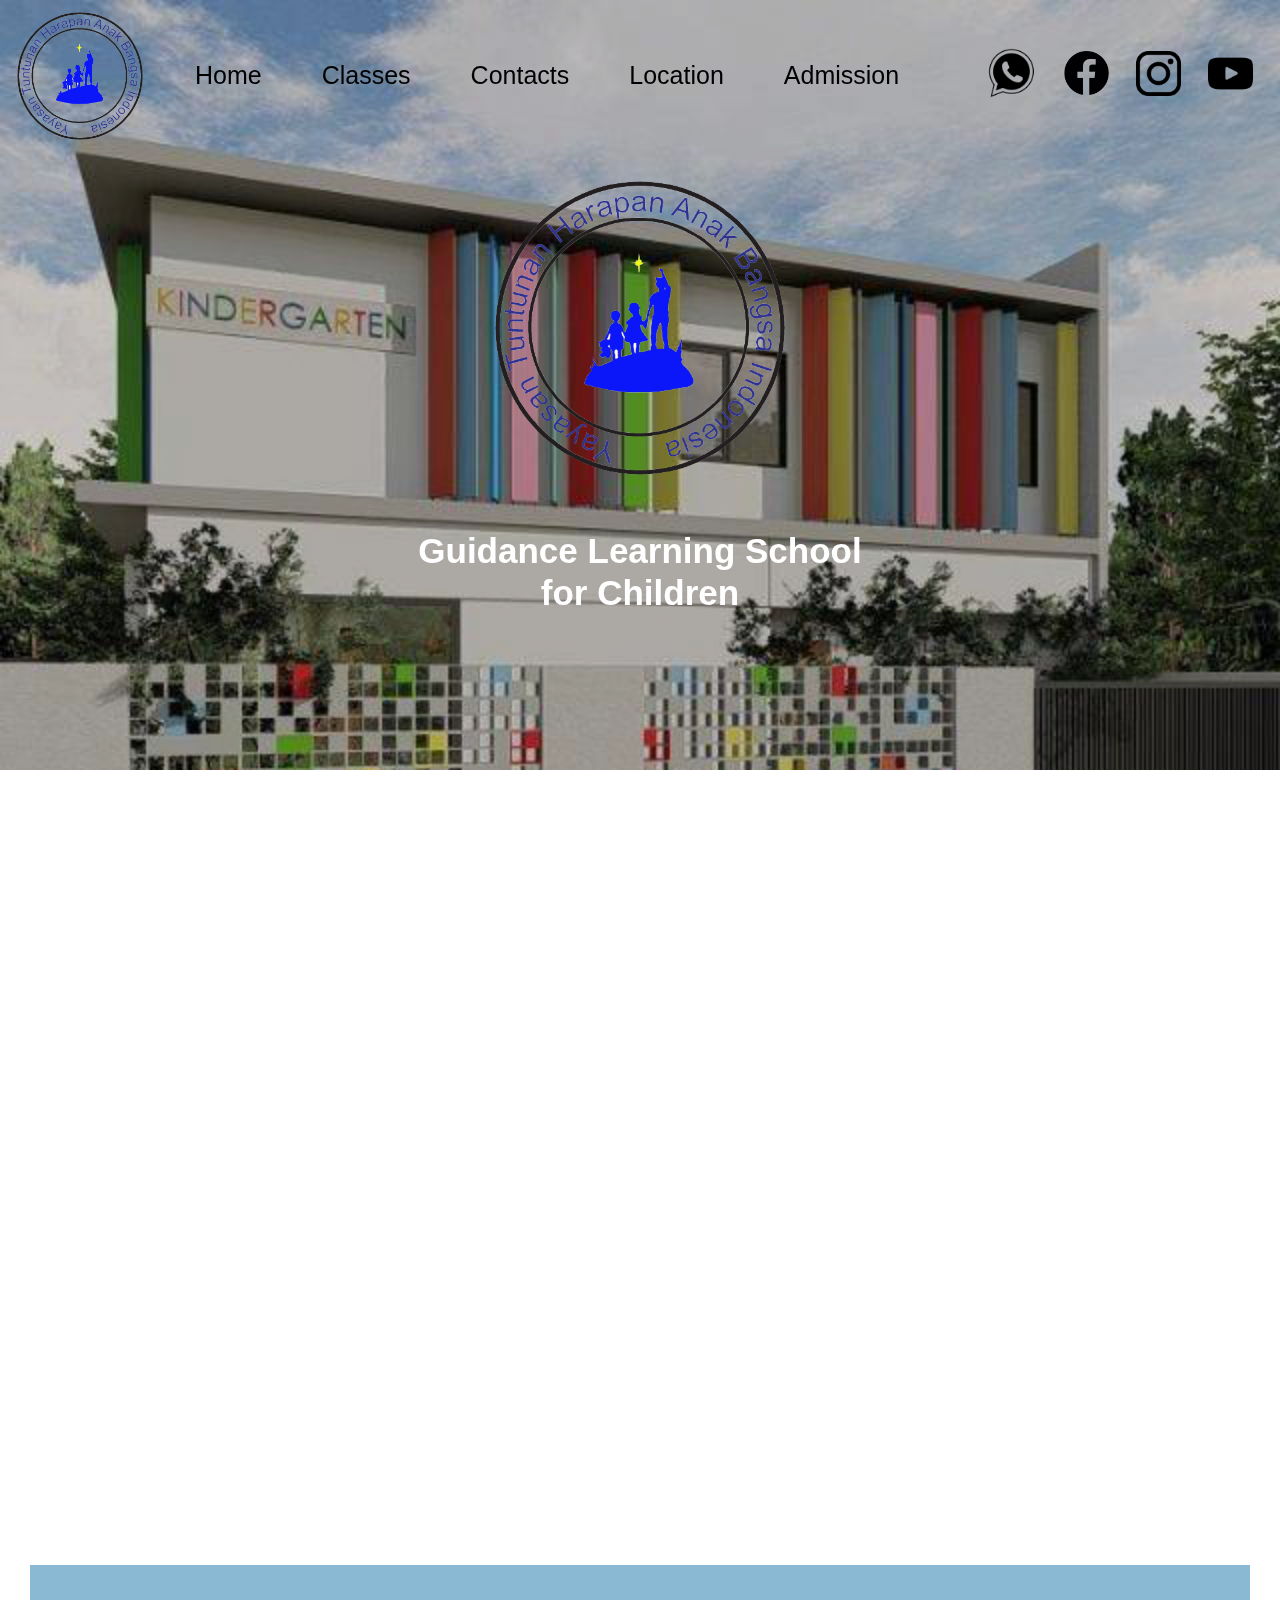
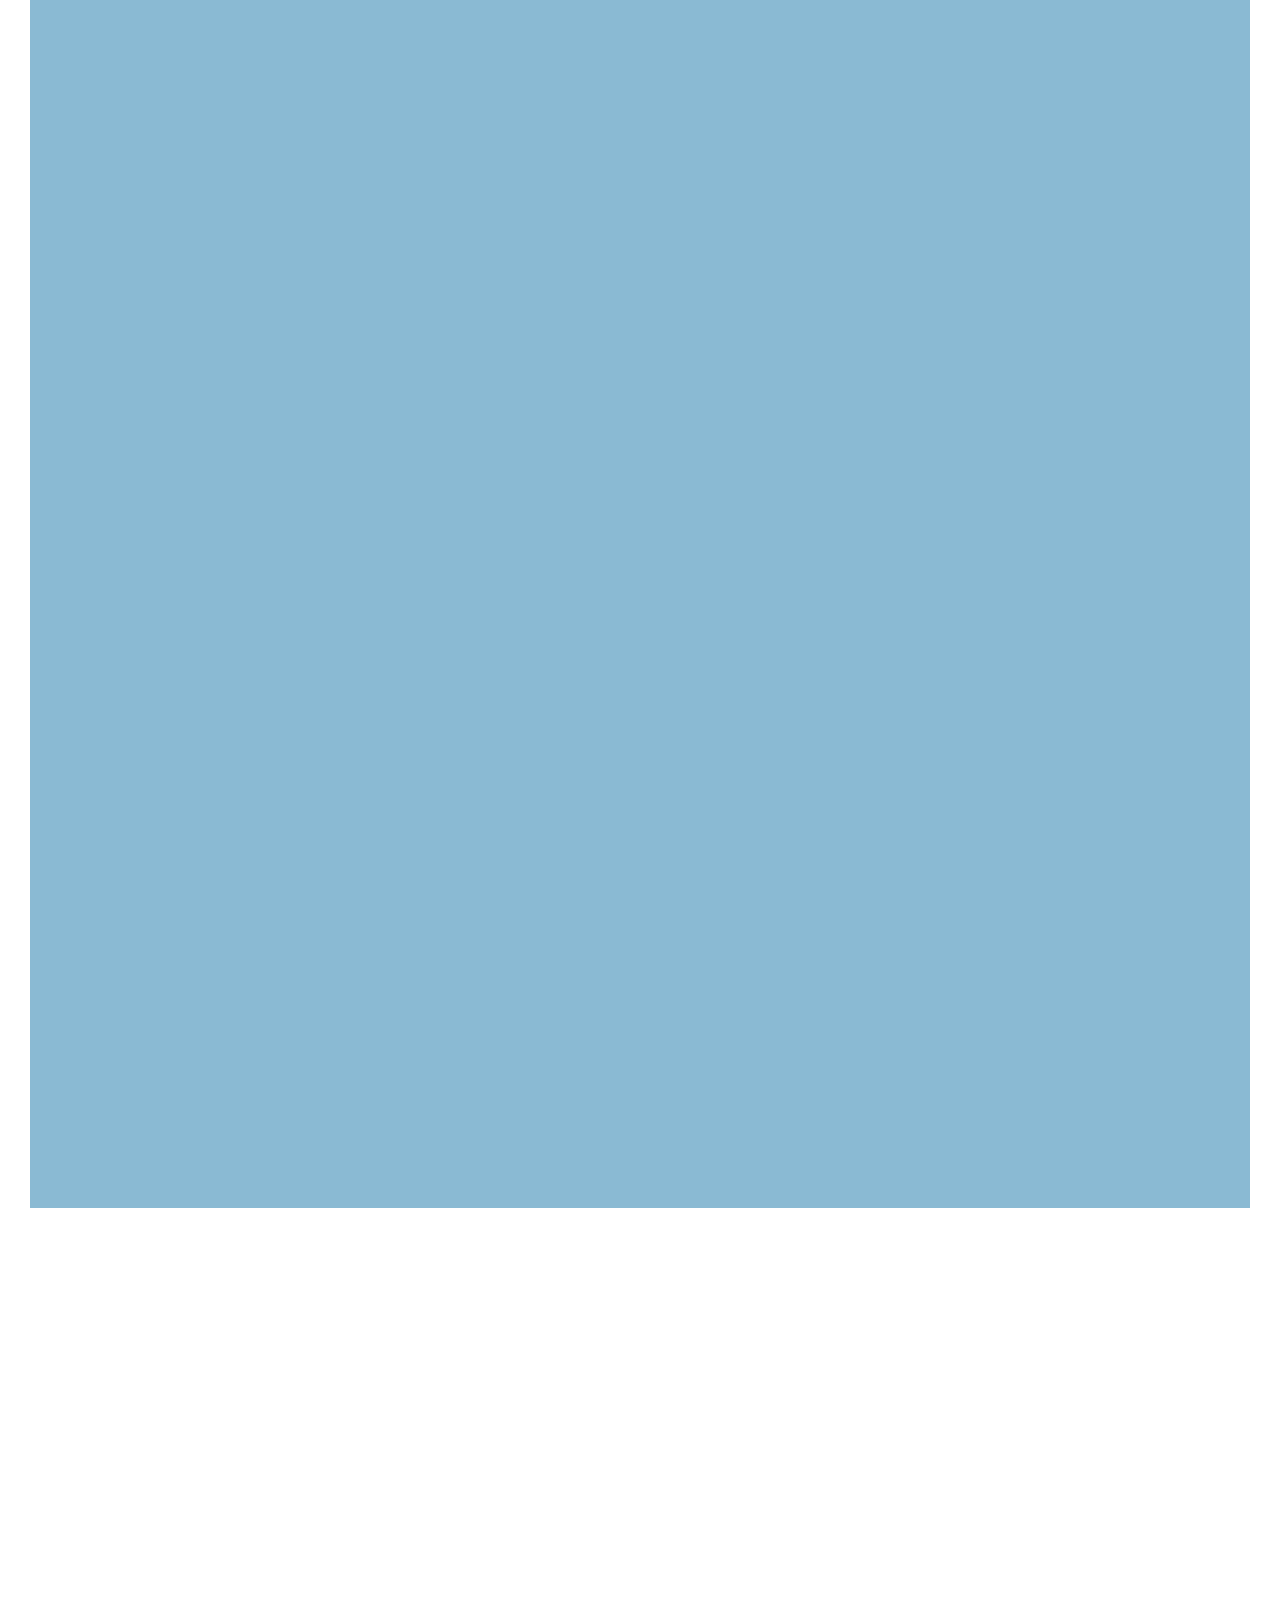
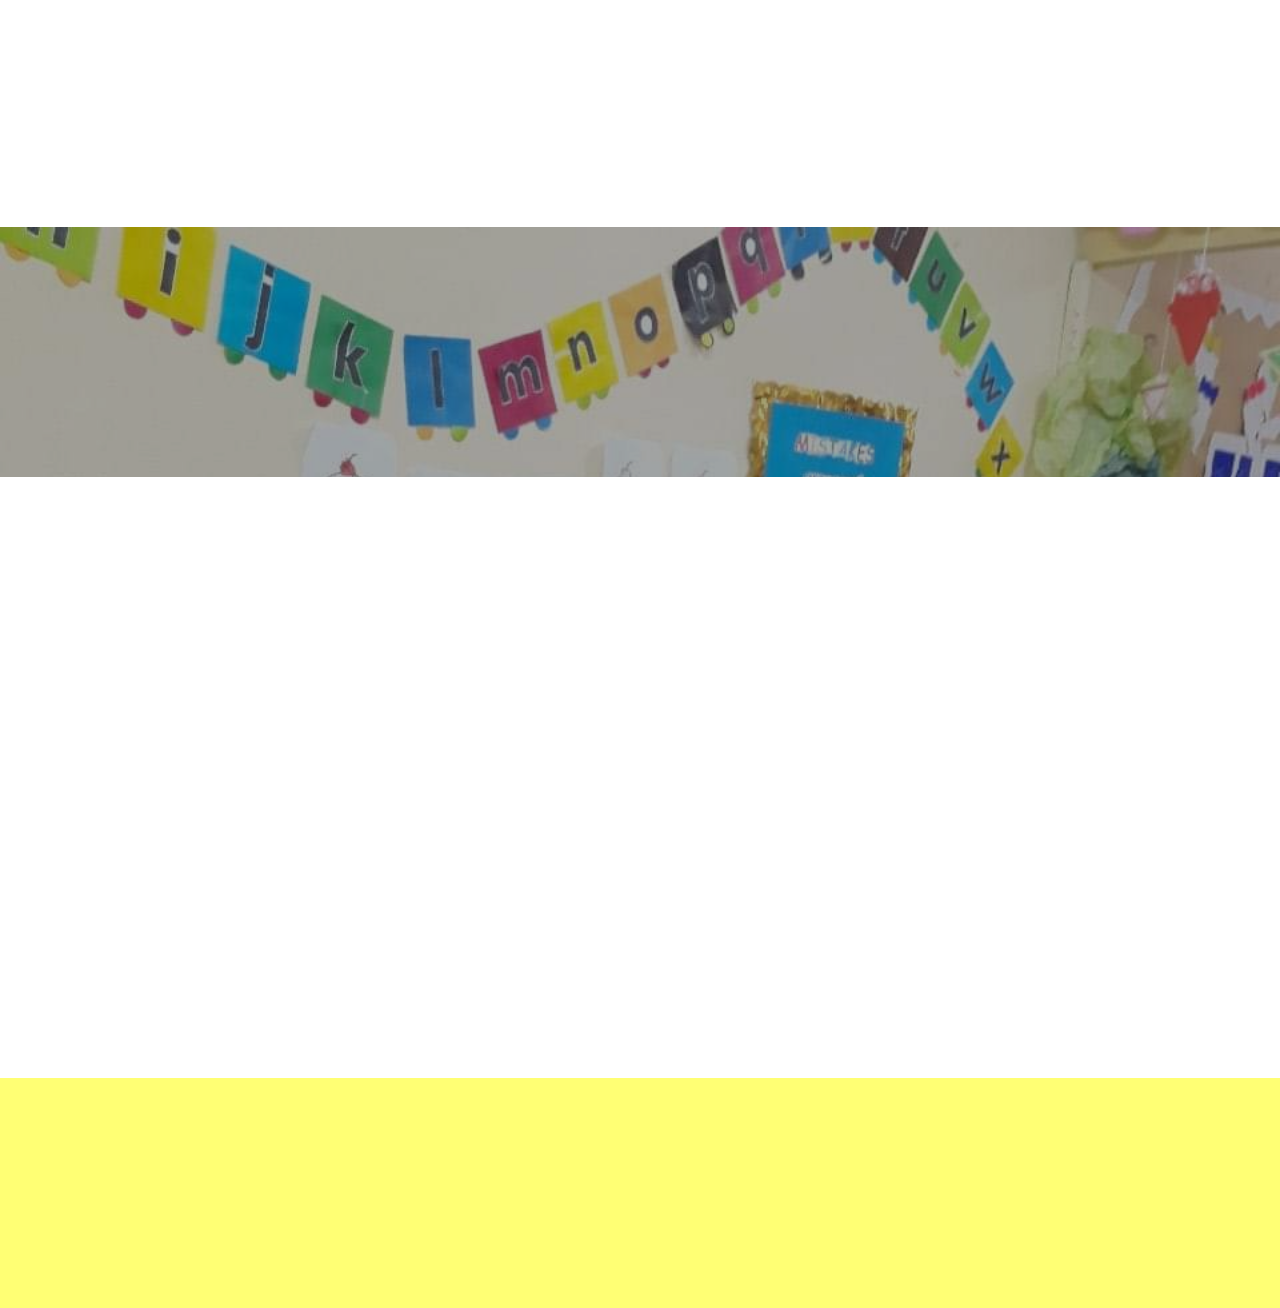
<file: index.html>
<!DOCTYPE html>
<html>
    <head>
        <link rel="stylesheet" href="Styles/aos-master/dist/aos.css">
        <script src="Styles/aos-master/dist/aos.js"></script> 
        <script src="Styles/jquery-3.6.0.min.js"></script>
        <title> Website Project 1.0 </title>
        <meta name="viewport" content="width=device-width, initial-scale=1.0"/>
        <link rel="shortcut icon" href="Thumbnails/Logo/logo.png" type="image/x-icon">
        <link rel= "stylesheet" href="Styles/header.css"> 
        <link rel= "stylesheet" href="Styles/body.css"> 
        <link rel= "stylesheet" href="Styles/JavaScript_Animation.css"> 
    </head>

    <body>
        <header class="header">
            <left_header class="left_header">
                <div data-aos="fade-right" data-aos-offset="0" style="display: flex;"><logo class="logo"> <input type="image" src=Thumbnails/Logo/Logo.png class="logo1_1" style="cursor:default"></logo></div>
                <div data-aos="zoom-in" data-aos-offset="0"> <a id="Home_id"><textset1 class="textset1_1"> Home </textset1></a></div>
                <div data-aos="zoom-in" data-aos-offset="0"> <a id="Classes_List"><textset2 class="textset1"> Classes </textset2></a></div>
                <div data-aos="zoom-in" data-aos-offset="0"> <a id="Contacts"><textset3 class="textset1" href="./Contacts.html"> Contacts </textset3></a></div>
                <div data-aos="zoom-in" data-aos-offset="0"> <a id="Location"><textset4 class="textset1" href="./Location.html"> Location </textset4></a></div>
                <div data-aos="zoom-in" data-aos-offset="0"> <a id="Admission"><textset5 class="textset1" href="./Admission.html"> Admission </textset5></a></div>
            </left_header> 
            <left_header_Bg2 class="left_header_Bg2"></left_header_Bg2>
            <right_header class="right_header"> 
                <div data-aos="fade-up" data-aos-offset="0" style="display: flex;"><WhatsApp_logo class="whatsapp_logo"> <a href="https://api.whatsapp.com/message/CK65NF5QH2A3E1"> <input type="image" src=Thumbnails/Right_Header_Icons/WhatsappBW.png class="whatsapp_logo1" style="cursor:default"> </a> </WhatsApp_logo></div>
                <div data-aos="fade-down" data-aos-offset="0" style="display: flex;"><Facebook_logo class="facebook_logo"> <a href="https://www.facebook.com/sekolah.guidance"> <input type="image" src=Thumbnails/Right_Header_Icons/FacebookBW.png class="facebook_logo1" style="cursor:default"> </a> </Facebook_logo></div>
                <div data-aos="fade-up" data-aos-offset="0" style="display: flex;"><Instagram_logo class="instagram_logo"> <a href="https://instagram.com/guidance.school?igshid=YmMyMTA2M2Y"><input type="image" src=Thumbnails/Right_Header_Icons/InstagramBW.png class="instagram_logo1" style="cursor:default"> </a> </Instagram_logo></div>
                <div data-aos="fade-up" data-aos-offset="0" style="display: flex;"><Youtube_logo class="youtube_logo"> <a href="https://youtube.com/user/MultiGuiding"><input type="image" src=Thumbnails/Right_Header_Icons/YoutubeBW.png class="youtube_logo1" style="cursor:default"> </a> </Youtube_logo> </div>
            </right_header>  
        </header>
        <showcase class="showcase_div" style="position:relative;">
            <showcase class="showcase" style="background-image: url(Thumbnails/Showcase_Background/Main_Building.png); position:relative; height: 770px; width: 100%;"> 
                <div class="showcase_cover"></div>
                <div class="showcase_content">     
                        <input data-aos="zoom-out" data-aos-offset="0" type="image" src=Thumbnails/Logo/Logo.png class="logo2" style="cursor:default; margin-top: 20px;">                     
                            <a data-aos="fade-up" data-aos-offset="0" class="showcase_text"> Guidance Learning School for Children <a>

                </div>
            </showcase>
        </showcase>
        <about class="about">
            <div data-aos="zoom-in" style="width: 55%; height: 5px; background-color: rgb(172, 172, 172); margin-bottom: 20px;"></div>
            <div data-aos="fade-up" class="center_div"><input type="image" src="Thumbnails/Body_Icon/Book_Icon.png" class="icon1" style="cursor:default"></div>
            <h3 data-aos="fade-right" class="Title1"> About Us </h3>
            <p data-aos="fade-left" class="Text1"> Yayasan Tuntunan Harapan Anak Bangsa is a guidance school with a specialty in take-caring and also guiding children under the age of 6 years old in all aspects, especially education. 
                We have been guiding children through their childhood since 2007 with our top-quality education system. Not only providing the National 2013 Curriculum and a trilingual-based learning, we also maintain our education to match the National Plus schools, ensuring you that we are one of the best guidance school. 
            </p> 
            <div data-aos="zoom-in" style="width: 50%; height: 5px; background-color: rgb(172, 172, 172); margin-top: 20px"></div>
            <div data-aos="fade-right" class="Title2"> We Are Guiding Over </div>
            <div data-aos="zoom-out" class="Student_Contain">
                <div class="Student_Bg" style="margin-right: 20px;">350+ Students</div>
                <div class="Student_Bg">800+ Graduated</div>
            </div>
            <div data-aos="fade-left" class="Text2"> As education guidance, we understand the struggle to learn about education's term and used to them as a new parent, therefore as your guidance in education, we are glad to assist you through every process and problems. 
                Our mission is not only to guide your children, but also to show and explain the world of education toward you as their parents.
            </div> 
            <div data-aos-offset="100" data-aos="zoom-in" style="width: 55%; height: 5px; background-color: rgb(172, 172, 172); margin-top: 20px;"></div>
        </about>
        <div class="facility">
            <div class="facility_bg">
                <div data-aos="fade-up" class="Our_Facility">SOME OF OUR FACILITY & ACTIVITY</div>
                <div data-aos="zoom-in" class="FA_Wblock"></div>
                <div class="FA_Cimage">
                    <div style="display: grid; grid-template-columns: 1fr 1fr 1fr; column-gap: 20px; margin-left: 20px; margin-right: 20px;">
                        <div data-aos-offset="270" data-aos="fade-right" style="position: relative;">
                            <div class="FA_wrap">
                                <div class="Animated_Border1"></div>
                                <div class="Animated_Border2"></div>
                                <div class="Animated_Border3"></div>
                                <div class="Animated_Border4"></div>
                            </div>
                            <div class="FA_cover"></div>
                            <img class="FA_img1" src="Thumbnails/FA_Images/Activity_Occupation.jpg"></img>
                            <div class="FA_bottom_text">
                                <div>Occupation Learning</div>
                                <div class="FA_bottom_desc">There are various occupations in the world, it's important for our children to learn about it and seek their interest among it</div>
                            </div>
                        </div>
                        <div data-aos-offset="270"data-aos="fade-down" style="position: relative;">
                            <div class="FA_wrap">
                                <div class="Animated_Border1"></div>
                                <div class="Animated_Border2"></div>
                                <div class="Animated_Border3"></div>
                                <div class="Animated_Border4"></div>
                            </div>
                            <div class="FA_cover"></div>
                            <img class="FA_img1" src="Thumbnails/FA_Images/Art_Class.png"></img>
                            <div class="FA_bottom_text">
                                <div>Art Class</div>
                                <div class="FA_bottom_desc"> We always pay attention to children's imagination. Giving them a space to always express their imagination is one of our ways to develop their thinking method.</div>
                            </div>
                        </div>
                        <div data-aos-offset="270" data-aos="fade-left" style="position: relative;">
                            <div class="FA_wrap">
                                <div class="Animated_Border1"></div>
                                <div class="Animated_Border2"></div>
                                <div class="Animated_Border3"></div>
                                <div class="Animated_Border4"></div>
                            </div>
                            <div class="FA_cover"></div> 
                            <img class="FA_img1" src="Thumbnails/FA_Images/Robotic_Class.jpg"></img>
                            <div class="FA_bottom_text">
                                <div>Robotic Class</div>
                                <div class="FA_bottom_desc"> It's frequently unnoticed, but through building and making robotic property, children's logical thinking method and imagination can be more developed in a fun and effective way.</div>
                            </div>
                        </div>
                    </div>
                    <div style="height: 20px;"></div>
                    <div style="display: grid; grid-template-rows: 400px; column-gap: 20px; margin-left: 90px; margin-right: 90px;">
                        <div data-aos-offset="380" data-aos="flip-up" style="position: relative;">
                            <div class="FA_wrap">
                                <div class="Animated_Border1_1"></div>
                                <div class="Animated_Border2_1"></div>
                                <div class="Animated_Border3_1"></div>
                                <div class="Animated_Border4_1"></div>
                            </div>
                            <div class="FA_cover" style="max-height: 400px;"></div>
                            <img class="FA_img1" src="Thumbnails/FA_Images/Field_Trip2.png" style=" max-height: 400px;"></img>
                            <div class="FA_bottom_text">
                                <div>Field Trip</div>
                                <div class="FA_bottom_desc">Maintaining children's interest in the outside-world and getting them to used to socializing with others is also important to improve their social skill</div>
                            </div>
                        </div>
                    </div>
                    <div style="height: 20px;"></div>
                    <div style="display: grid; grid-template-columns: 1fr 1fr; column-gap: 20px; margin-left: 20px; margin-right: 20px;">
                        <div data-aos-offset="380" data-aos="fade-up-right" style="position: relative;">
                            <div class="FA_wrap">
                                <div class="Animated_Border1_2"></div>
                                <div class="Animated_Border2_2"></div>
                                <div class="Animated_Border3_2"></div>
                                <div class="Animated_Border4_2"></div>
                            </div>
                            <div class="FA_cover" style="max-height: 400px;"></div>
                            <img class="FA_img1" src="Thumbnails/FA_Images/DA_Shirt.png" style="max-height: 400px;"></img>
                            <div class="FA_bottom_text">
                                <div>Daily Chores</div>
                                <div class="FA_bottom_desc">It's very important to teach children how to do daily chores. So that they could adapt to doing it in their normal daily lives and doesn't become dependent on their parent</div>
                            </div>
                        </div>
                        <div data-aos-offset="380" data-aos="fade-up-left" style="position: relative;">
                            <div class="FA_wrap">
                                <div class="Animated_Border1_2"></div>
                                <div class="Animated_Border2_2"></div>
                                <div class="Animated_Border3_2"></div>
                                <div class="Animated_Border4_2"></div>
                            </div>
                            <div class="FA_cover" style="max-height: 400px;"></div>
                            <img class="FA_img1" src="Thumbnails/FA_Images/Daily_Class.jpg" style="max-height: 400px;"></img>
                            <div class="FA_bottom_text">
                                <div>Daily Class</div>
                                <div class="FA_bottom_desc">Of course, children's capability in term of academic always been our priority. We always teach them various academic subject, including maths, Bahasa Indonesia, Mandarin, English, and others. Not to forget, we also guide them through every step of solving academic problems, strengthen their fundamentals.</div>
                            </div>
                        </div>
                    </div>
                </div>
            </div>
        </div>
        <div class="List_of_Classes" id="Classes_List">
            <div data-aos="fade-up" class="Classes_Heading"> Available Classes </div>
            <div data-aos="zoom-in" style="width: 20%; height: 5px; background-color: rgb(78, 78, 78)"></div>
            <div class="Classes_Container">
                <div data-aos-offset="380" data-aos="fade-right" style="width: 25%; height: 100%; background-image: url(Thumbnails/FA_Images/Swimming.png); background-size: cover; background-position: center;">
                    <div  class="Classes_Cover">
                        <div class="Classes_Cover">
                            <div class="Classes_Text_Title"> TODDLER </div>
                            <div class="Classes_Text_Block"></div>
                            <div class="Classes_Text_Desc">  
                                <div style="margin-bottom: 7px;"> 2-3 Years Old </div>
                                <div></div>
                            </div>
                        </div>
                    </div>
                </div>
                <div style="width: 15px; height: 100%;"></div>
                <div data-aos-offset="380" data-aos="fade-up" style="width: 25%; height: 100%; background-image: url(Thumbnails/FA_Images/Field_Trip.png); background-size: cover; background-position: center;">
                    <div class="Classes_Cover">
                        <div class="Classes_Text_Title"> NURSERY </div>
                        <div class="Classes_Text_Block"></div>
                        <div class="Classes_Text_Desc">  
                            <div style="margin-bottom: 7px;"> 3-4 Years Old </div>
                            <div></div>
                        </div>
                    </div>
                </div>
                <div style="width: 15px; height: 100%;"></div>
                <div data-aos-offset="380" data-aos="fade-down" style="width: 25%; height: 100%; background-image: url(Thumbnails/FA_Images/Field_Trip3.png); background-size: cover; background-position: center;">
                    <div class="Classes_Cover">
                        <div class="Classes_Text_Title"> K-1 </div>
                        <div class="Classes_Text_Block"></div>
                        <div class="Classes_Text_Desc">  
                            <div style="margin-bottom: 7px;"> 4-5 Years Old </div>
                            <div> </div>
                        </div>
                    </div> 
                </div>
                <div style="width: 15px; height: 100%;"></div>
                <div data-aos-offset="380" data-aos="fade-left" style="width: 25%; height: 100%; background-image: url(Thumbnails/FA_Images/Graduation_Day.jpg); background-size: cover; background-position: center;">
                    <div class="Classes_Cover">
                        <div class="Classes_Text_Title"> K-2 </div>
                        <div class="Classes_Text_Block"></div>
                        <div class="Classes_Text_Desc">  
                            <div style="margin-bottom: 7px;"> 5-6 Years Old </div>
                            <div> </div>
                        </div>
                    </div>
                </div>
            </div>
        </div>
        <div class="Apply_Now" style="background-image: url(Thumbnails/FA_Images/Daily_Class.jpg); background-size: cover; background-repeat: no-repeat;">
            <div style="display: flex; width: 100%; height: 100%; background-color: rgba(0, 0, 0, 0.356);">
                <div class="Apply_Now_Container">
                    <div class="Apply_Text_Container">
                        <div data-aos="fade-up" class="Apply_Text_Title">APPLY NOW</div>
                        <div data-aos="fade-left" class="Apply_Text_Desc"> Feel free to apply at our school by contacting us through the contact given at the bottom of this page or simply through the button below. We will always welcome your question and guide you through our admission process. But, be sure to not miss our special offer for new application this year!!!</div>
                        <a data-aos="zoom-in" style="text-decoration: none;" href="https://api.whatsapp.com/message/CK65NF5QH2A3E1"><button class="Apply_Button">Apply Here</button></a>
                    </div>  
                </div>
            </div>
        </div>
        <div class="Visit_Us">
            <div data-aos="fade-down" class="VisitUs_Text_Title">Visit Us Here</div>
            <div data-aos="zoom-in" style="width: 10%; height: 5px; background-color: rgb(78, 78, 78)"></div>
            <div data-aos-offset="380" data-aos="fade-up" class="Google_Maps">
                <iframe src="https://www.google.com/maps/embed?pb=!1m18!1m12!1m3!1d3966.901609266178!2d106.74624921430953!3d-6.143916561938076!2m3!1f0!2f0!3f0!3m2!1i1024!2i768!4f13.1!3m3!1m2!1s0x2e69f72d9e0fe51f%3A0x482a1a0f7eb0acfe!2sGuidance%20School!5e0!3m2!1sid!2sid!4v1660190257948!5m2!1sid!2sid" width="100%" height="450" style="border:0;" allowfullscreen="" loading="lazy" referrerpolicy="no-referrer-when-downgrade"></iframe>   
            </div>
        </div>
        <div class="Credit">
            <div class="Credit_Container">
                <div data-aos="zoom-in" data-aos-offset="0" style="width: 20%; height: 90%; background-image: url(Thumbnails/Body_Icon/G_Mascot.jpg); background-size:contain; background-repeat: no-repeat; background-position: center; margin-top: 10px;"></div>
                <div data-aos="zoom-in" data-aos-offset="0" class="Credit_Block"></div>
                <div class="Credit_Text_Container">
                    <div class="Credit_Text_Container2">
                        <div data-aos="fade-down" data-aos-offset="0" class="Credit_Text_Title"> Contacts </div> 
                        <div data-aos="fade-right" data-aos-offset="0" class="Credit_Text_Desc"> Whatsapp: +62 811-1218-901 </div>   
                        <div data-aos="fade-left" data-aos-offset="0" class="Credit_Text_Desc"> Youtube: @Guidance For Kids School </div>
                        <div data-aos="fade-right" data-aos-offset="0" class="Credit_Text_Desc"> Facebook: @Sekolah Guidance </div>
                        <div data-aos="fade-left" data-aos-offset="0" class="Credit_Text_Desc"> Youtube: @guidance.school </div>
                    </div>
                    <div data-aos="zoom-in" data-aos-offset="0" class="Credit_Block2"></div>
                    <div class="Credit_Text_Container2">
                        <div data-aos="fade-down" data-aos-offset="0" class="Credit_Text_Title"> Location </div> 
                        <div data-aos="fade-left" data-aos-offset="0" class="Credit_Text_Desc"> Jln. Anggrek Raya No. 17A </div>   
                    </div>
                </div>
            </div>
        </div>
        
        <script type="text/javascript">
            window.addEventListener("scroll", Header_effect);
            function Header_effect() 
            {
                var left_header_Bg2 = document.querySelector("left_header_Bg2");
                var textset1_1 = document.querySelector("textset1_1");
                var textset1 = document.querySelector("textset1");
                var textset2 = document.querySelector("textset2");
                var textset3 = document.querySelector("textset3");
                var textset4 = document.querySelector("textset4");
                var textset5 = document.querySelector("textset5");
                var header = document.querySelector("header");
                var logo = document.querySelector("logo");
                var WA_Logo = document.querySelector("WhatsApp_logo")
                var FB_Logo = document.querySelector("Facebook_logo")
                var IG_Logo = document.querySelector("Instagram_logo")
                var YT_Logo =  document.querySelector("Youtube_logo")

                left_header_Bg2.classList.toggle("animation", window.scrollY > 0);
                textset1.classList.toggle("animation", window.scrollY > 0);
                textset2.classList.toggle("animation", window.scrollY > 0);
                textset3.classList.toggle("animation", window.scrollY > 0);
                textset4.classList.toggle("animation", window.scrollY > 0);
                textset5.classList.toggle("animation", window.scrollY > 0);
                header.classList.toggle("animation", window.scrollY > 0);
                logo.classList.toggle("animation", window.scrollY > 0); 
                WA_Logo.classList.toggle("animation", window.scrollY > 0);   
                FB_Logo.classList.toggle("animation", window.scrollY > 0);   
                IG_Logo.classList.toggle("animation", window.scrollY > 0);   
                YT_Logo.classList.toggle("animation", window.scrollY > 0);   
            };
        </script>

        <script>
            $('#Classes_List').click(function(){
                $("html, body").animate({ scrollTop: "2750" });
            });

            $('#Contacts').click(function(){
                $("html, body").animate({ scrollTop: "3950" });
            });

             $('#Location').click(function(){
                $("html, body").animate({ scrollTop: "3570" });
            });

            $('#Admission').click(function(){
                $("html, body").animate({ scrollTop: "3170" });
            });

            $('#Home_id').click(function(){
                $("html, body").animate({ scrollTop: "0" });
            });
        </script>

        <script>
           AOS.init({offset: 150, once: true,});
        </script>
    </body>

</html>
</file>
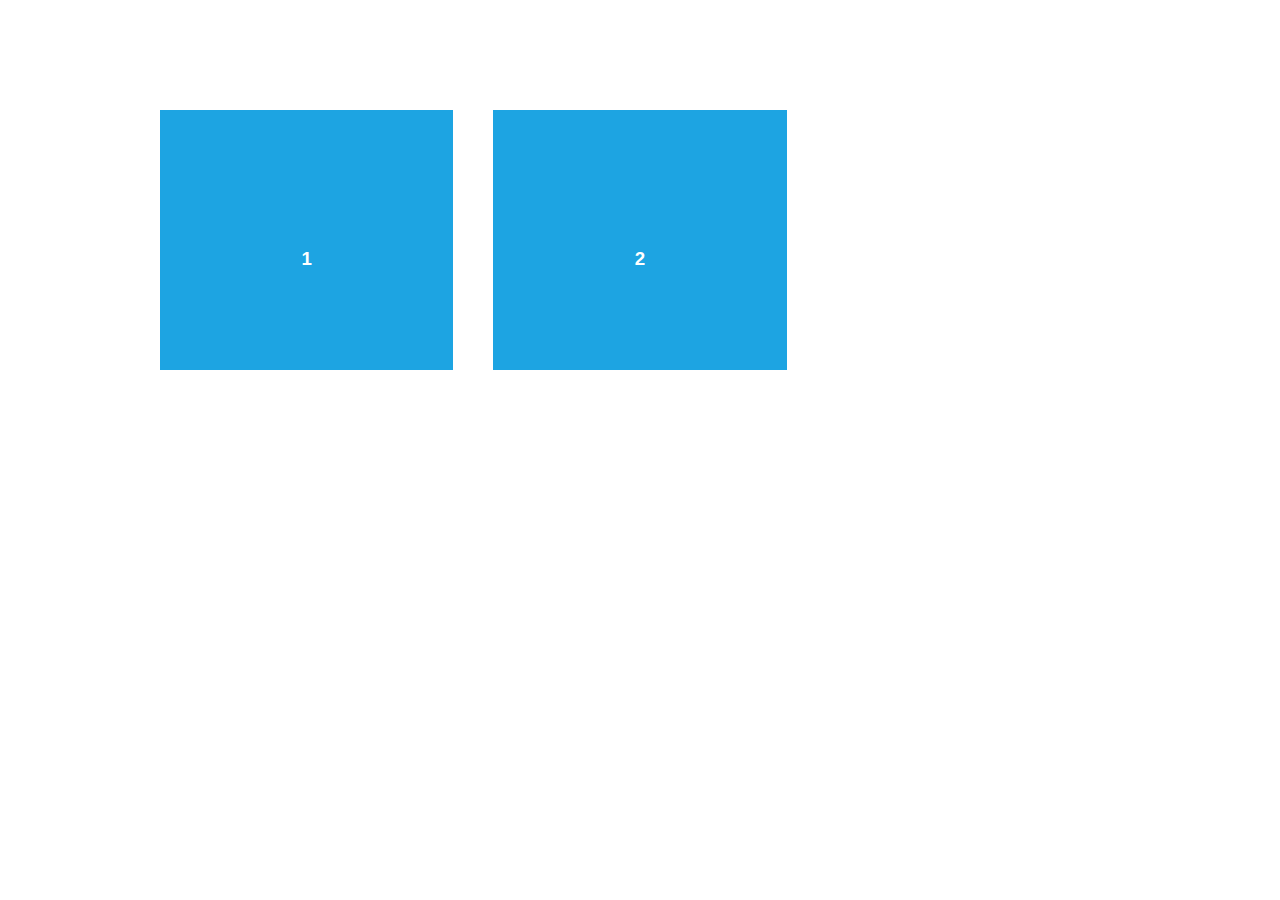
<file: Styles/aos-master/demo/async.html>
<!DOCTYPE html>
<html>
  <head>
    <meta charset="utf-8">
    <title>AOS - Animate on scroll library</title>
    <meta name="viewport" content="width=device-width">
    <link rel="stylesheet" href="css/styles.css" />
    <link rel="stylesheet" href="../dist/aos.css" />
  </head>
  <body>
    <div id="aos-demo" class="aos-all"></div>

    <script src="../dist/aos.js"></script>
    <script>
      AOS.init({
        easing: 'ease-in-out-sine'
      });

      setInterval(addItem, 300);

      var itemsCounter = 1;
      var container = document.getElementById('aos-demo');

      function addItem () {
        if (itemsCounter > 42) return;
        var item = document.createElement('div');
        item.classList.add('aos-item');
        item.setAttribute('data-aos', 'fade-up');
        item.innerHTML = '<div class="aos-item__inner"><h3>' + itemsCounter + '</h3></div>';
        container.appendChild(item);
        itemsCounter++;
      }
    </script>
  </body>
</html>
</file>
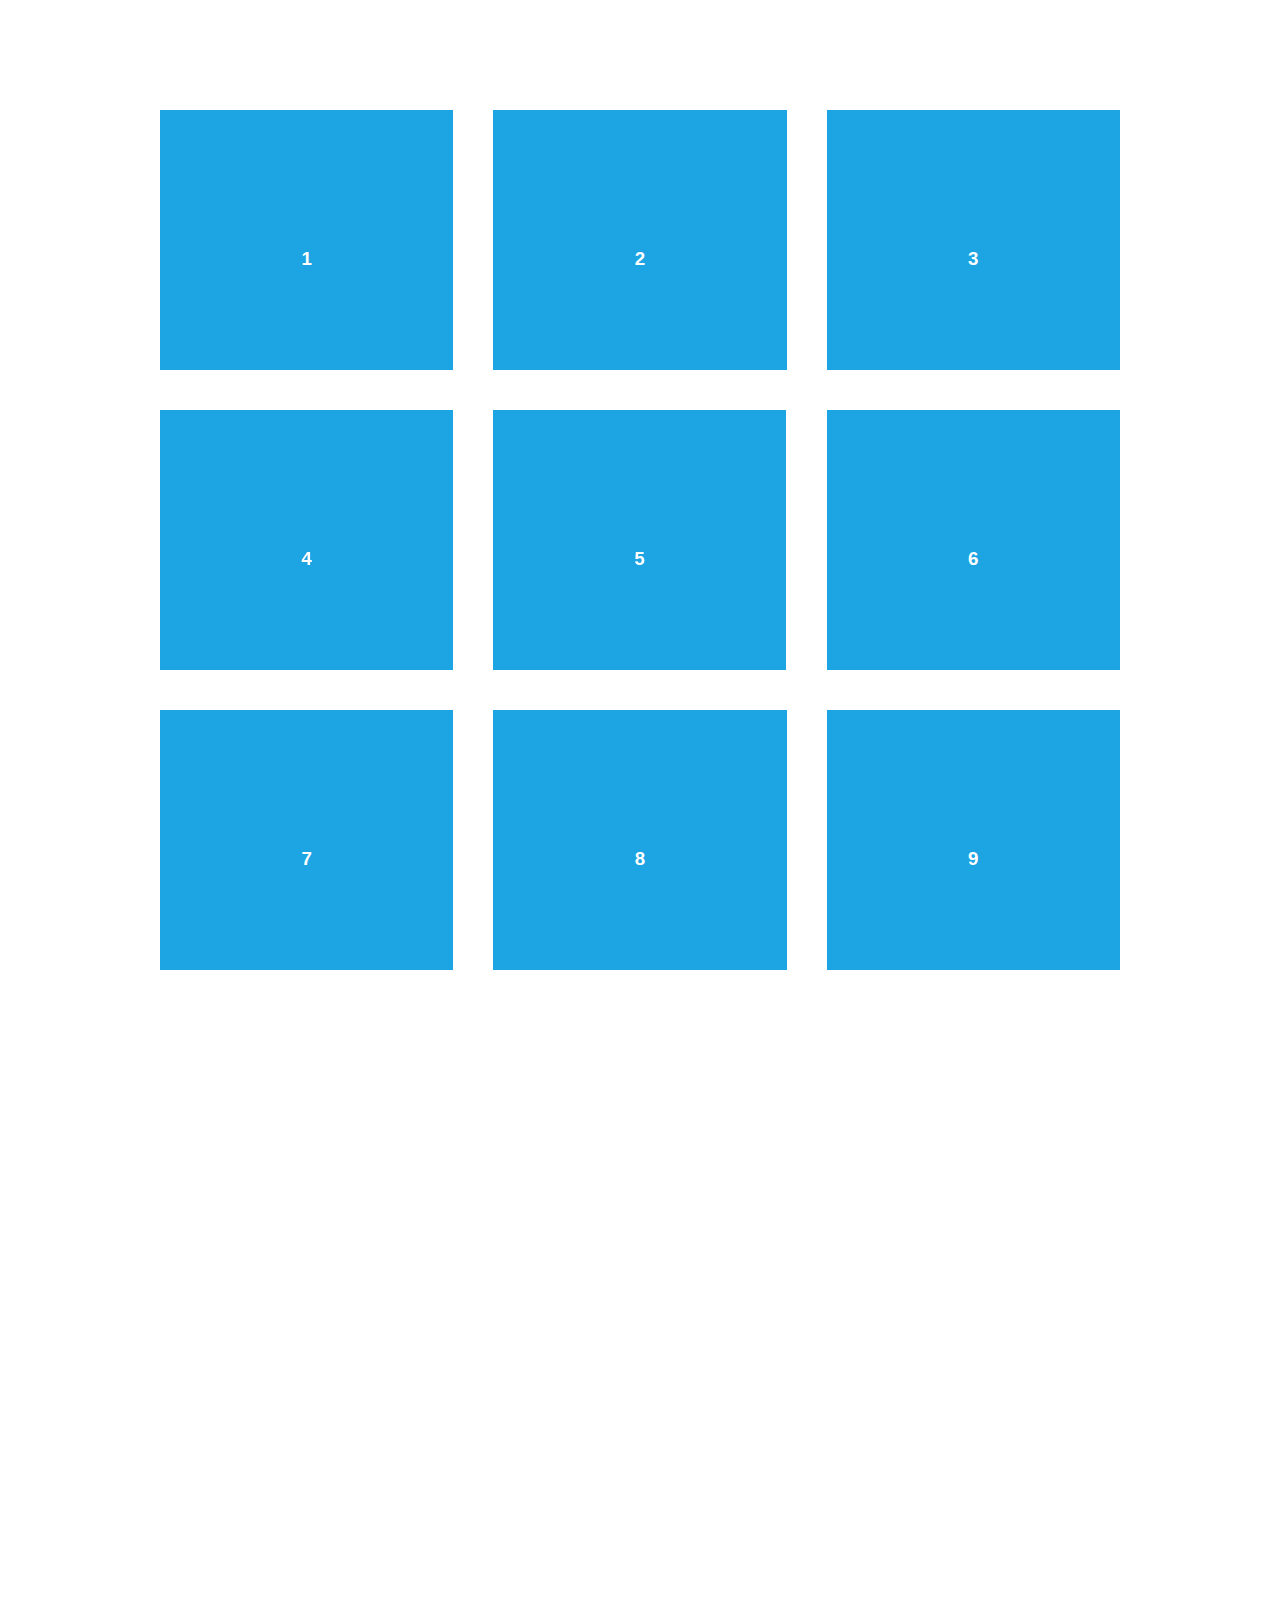
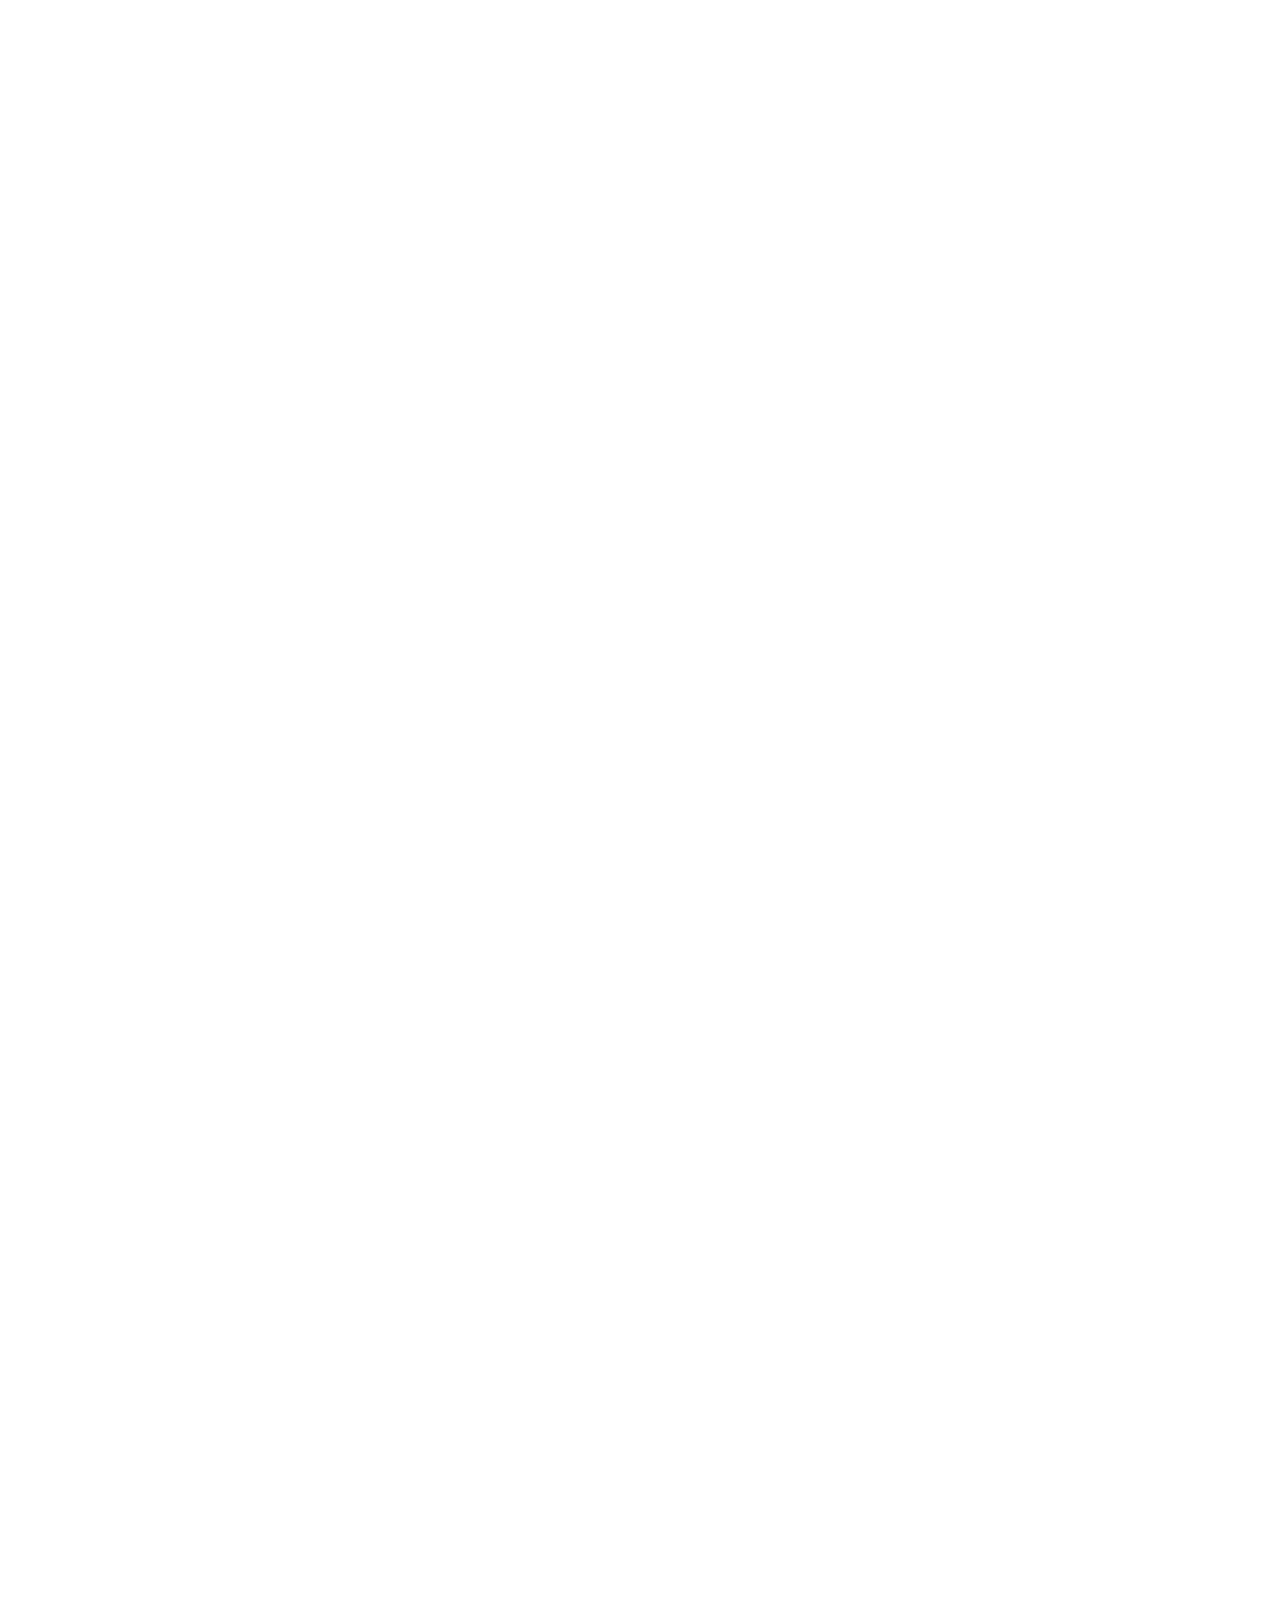
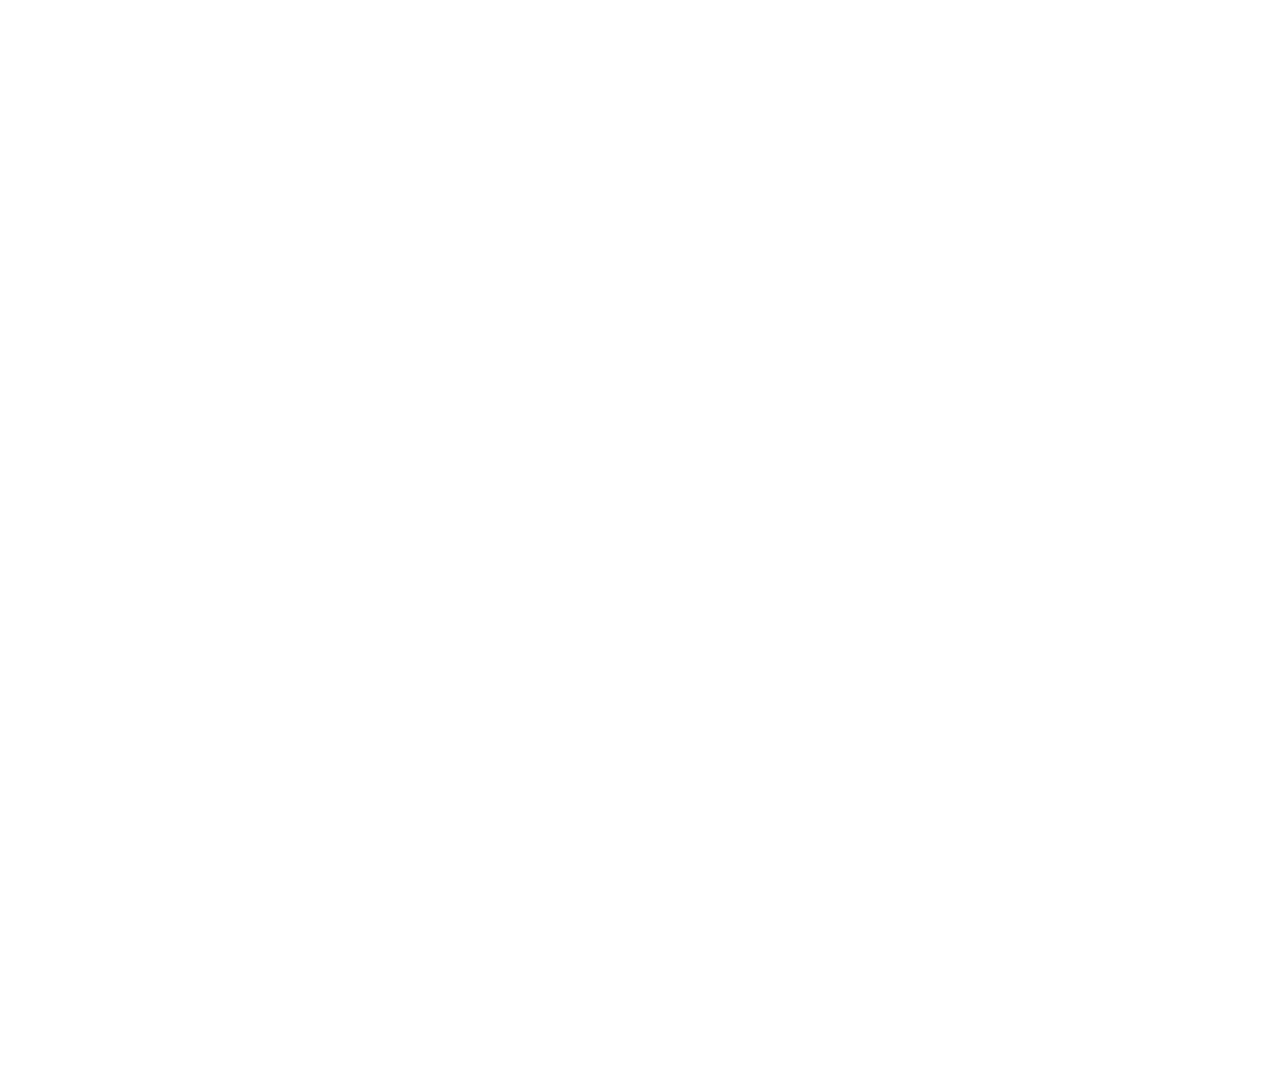
<file: Styles/aos-master/demo/simple.html>
<!DOCTYPE html>
<html>
  <head>
    <meta charset="utf-8">
    <title>AOS - Animate on scroll library</title>
    <meta name="viewport" content="width=device-width">
    <link rel="stylesheet" href="css/styles.css" />
    <link rel="stylesheet" href="../dist/aos.css" />
    <!--[if lt IE 9]>
    <script src="//html5shiv.googlecode.com/svn/trunk/html5.js"></script>
    <![endif]-->
  </head>
  <body>
    <div id="transcroller-body" class="aos-all">
      <div class="aos-item" data-aos="fade-up">
        <div class="aos-item__inner"><h3>1</h3></div>
      </div>
      <div class="aos-item" data-aos="fade-down">
        <div class="aos-item__inner"><h3>2</h3></div>
      </div>
      <div class="aos-item" data-aos="zoom-out-down">
        <div class="aos-item__inner"><h3>3</h3></div>
      </div>
      <div class="aos-item" data-aos="flip-down">
        <div class="aos-item__inner"><h3>4</h3></div>
      </div>
      <div class="aos-item" data-aos="flip-up">
        <div class="aos-item__inner"><h3>5</h3></div>
      </div>
      <div class="aos-item" data-aos="fade-down">
        <div class="aos-item__inner"><h3>6</h3></div>
      </div>
      <div class="aos-item" data-aos="fade-in">
        <div class="aos-item__inner"><h3>7</h3></div>
      </div>
      <div class="aos-item" data-aos="fade-down">
        <div class="aos-item__inner"><h3>8</h3></div>
      </div>
      <div class="aos-item" data-aos="fade-in">
        <div class="aos-item__inner"><h3>9</h3></div>
      </div>
      <div class="aos-item" data-aos="fade-down">
        <div class="aos-item__inner"><h3>10</h3></div>
      </div>
      <div class="aos-item" data-aos="fade-up">
        <div class="aos-item__inner"><h3>11</h3></div>
      </div>
      <div class="aos-item" data-aos="fade-down">
        <div class="aos-item__inner"><h3>12</h3></div>
      </div>
      <div class="aos-item" data-aos="fade-in">
        <div class="aos-item__inner"><h3>13</h3></div>
      </div>
      <div class="aos-item" data-aos="fade-up">
        <div class="aos-item__inner"><h3>14</h3></div>
      </div>
      <div class="aos-item" data-aos="fade-in">
        <div class="aos-item__inner"><h3>15</h3></div>
      </div>
      <div class="aos-item" data-aos="fade-up">
        <div class="aos-item__inner"><h3>16</h3></div>
      </div>
      <div class="aos-item" data-aos="fade-down">
        <div class="aos-item__inner"><h3>17</h3></div>
      </div>
      <div class="aos-item" data-aos="fade-up">
        <div class="aos-item__inner"><h3>18</h3></div>
      </div>
      <div class="aos-item" data-aos="zoom-out">
        <div class="aos-item__inner"><h3>19</h3></div>
      </div>
      <div class="aos-item" data-aos="fade-up">
        <div class="aos-item__inner"><h3>20</h3></div>
      </div>
      <div class="aos-item" data-aos="zoom-out">
        <div class="aos-item__inner"><h3>21</h3></div>
      </div>
      <div class="aos-item" data-aos="fade-in">
        <div class="aos-item__inner"><h3>22</h3></div>
      </div>
      <div class="aos-item" data-aos="zoom-out-up">
        <div class="aos-item__inner"><h3>23</h3></div>
      </div>
      <div class="aos-item" data-aos="zoom-out-down">
        <div class="aos-item__inner"><h3>24</h3></div>
      </div>
      <div class="aos-item" data-aos="fade-in">
        <div class="aos-item__inner"><h3>25</h3></div>
      </div>
      <div class="aos-item" data-aos="fade-in">
        <div class="aos-item__inner"><h3>26</h3></div>
      </div>
      <div class="aos-item" data-aos="fade-in">
        <div class="aos-item__inner"><h3>27</h3></div>
      </div>
      <div class="aos-item" data-aos="fade-in">
        <div class="aos-item__inner"><h3>28</h3></div>
      </div>
      <div class="aos-item" data-aos="fade-in">
        <div class="aos-item__inner"><h3>29</h3></div>
      </div>
      <div class="aos-item" data-aos="fade-in">
        <div class="aos-item__inner"><h3>30</h3></div>
      </div>
      <div class="aos-item" data-aos="fade-in">
        <div class="aos-item__inner"><h3>31</h3></div>
      </div>
      <div class="aos-item" data-aos="fade-in">
        <div class="aos-item__inner"><h3>32</h3></div>
      </div>
      <div class="aos-item" data-aos="fade-in">
        <div class="aos-item__inner"><h3>33</h3></div>
      </div>
      <div class="aos-item" data-aos="fade-in">
        <div class="aos-item__inner"><h3>34</h3></div>
      </div>
      <div class="aos-item" data-aos="fade-in">
        <div class="aos-item__inner"><h3>35</h3></div>
      </div>
      <div class="aos-item" data-aos="fade-in">
        <div class="aos-item__inner"><h3>36</h3></div>
      </div>
      <div class="aos-item" data-aos="fade-in">
        <div class="aos-item__inner"><h3>37</h3></div>
      </div>
      <div class="aos-item" data-aos="fade-in">
        <div class="aos-item__inner"><h3>38</h3></div>
      </div>
      <div class="aos-item" data-aos="fade-in">
        <div class="aos-item__inner"><h3>39</h3></div>
      </div>
      <div class="aos-item" data-aos="fade-in">
        <div class="aos-item__inner"><h3>40</h3></div>
      </div>
      <div class="aos-item" data-aos="fade-in">
        <div class="aos-item__inner"><h3>41</h3></div>
      </div>
      <div class="aos-item" data-aos="fade-in">
        <div class="aos-item__inner"><h3>42</h3></div>
      </div>
    </div>

    <script src="../dist/aos.js"></script>
    <script>
      AOS.init({
        easing: 'ease-in-out-sine'
      });
    </script>

    <!-- <script src="//cdnjs.cloudflare.com/ajax/libs/require.js/2.1.11/require.min.js"></script>
    <script>
      requirejs.config({
          baseUrl: '../dist',
      });

      require(['aos'], function(AOS){
          AOS.init({
              easing: 'ease-in-out-sine'
          });
      });
    </script> -->
  </body>
</html>
</file>
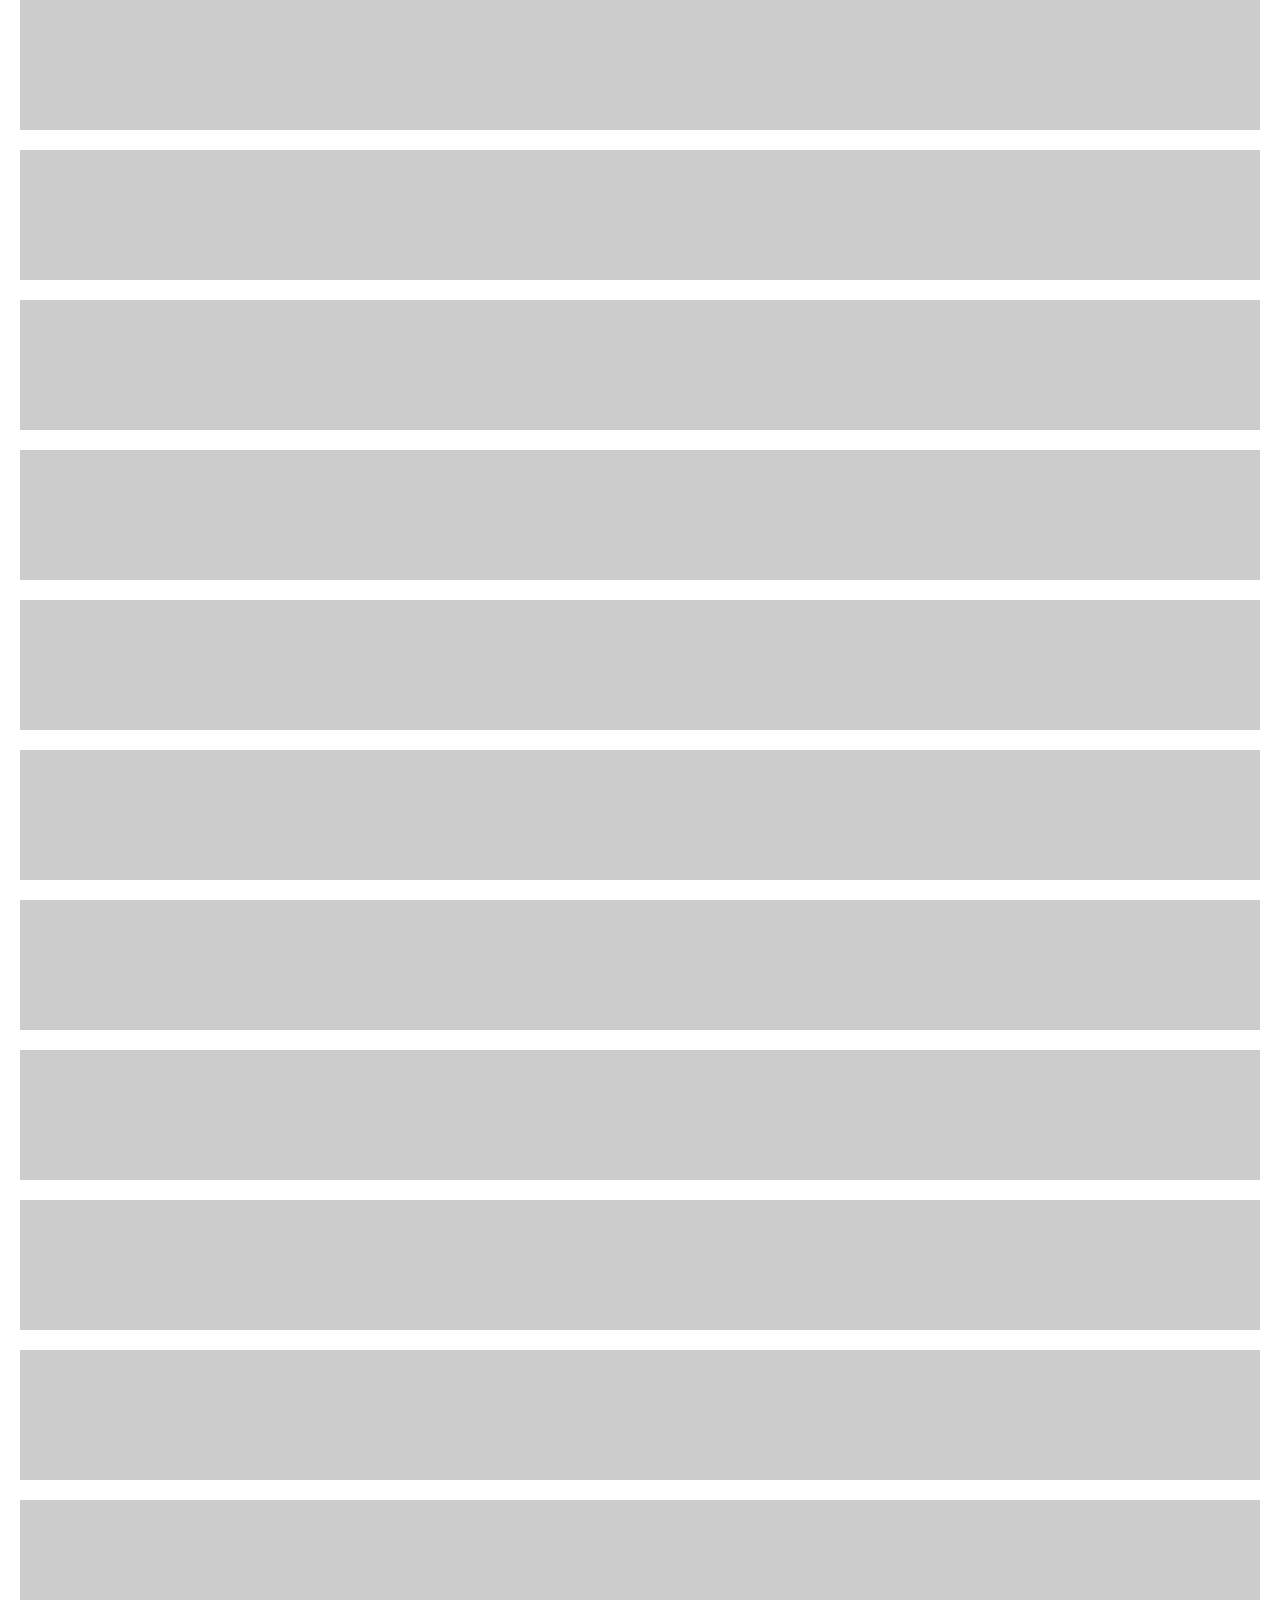
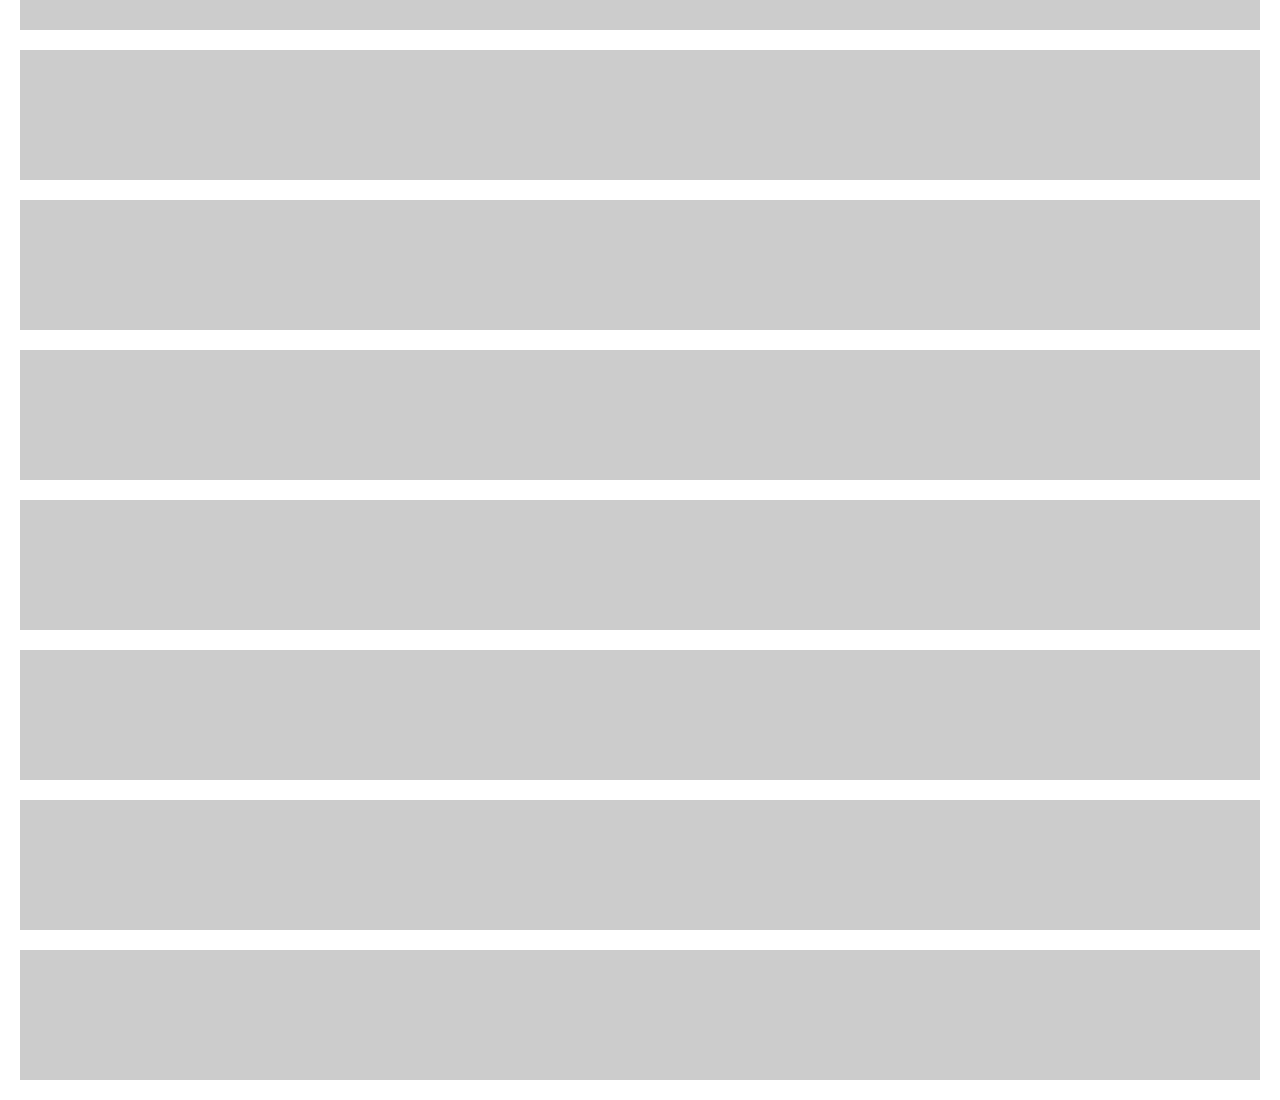
<file: Styles/aos-master/test/fixtures/aos-offset.fixture.html>
<!DOCTYPE html>
<html>
  <head>
    <title></title>
    <style type="text/css">
      * {box-sizing: border-box;}
      body {
        margin: 0; padding: 0 20px; text-align: center;
      }
      .aos-item {
        width: 100%; height: 130px; margin: 0 0 20px 0; background: #ccc;
      }
    </style>
  </head>
  <body class="body">
    <div class="aos-item aos-item--1" data-aos-offset="50" data-aos="fade"></div>
    <div class="aos-item aos-item--2" data-aos-offset="50" data-aos="fade-up"></div>
    <div class="aos-item aos-item--3" data-aos-offset="50" data-aos="fade-down"></div>
    <div class="aos-item aos-item--4" data-aos-offset="50" data-aos="fade-left"></div>
    <div class="aos-item aos-item--5" data-aos-offset="50" data-aos="fade-right"></div>
    <div class="aos-item aos-item--6" data-aos-offset="50" data-aos="flip-up"></div>
    <div class="aos-item aos-item--7" data-aos-offset="50" data-aos="flip-down"></div>
    <div class="aos-item aos-item--8" data-aos-offset="50" data-aos="flip-left"></div>
    <div class="aos-item aos-item--9" data-aos-offset="50" data-aos="flip-right"></div>
    <div class="aos-item aos-item--10" data-aos-offset="50" data-aos="zoom-in"></div>
    <div class="aos-item aos-item--11" data-aos-offset="50" data-aos="zoom-in-up"></div>
    <div class="aos-item aos-item--12" data-aos-offset="50" data-aos="zoom-in-down"></div>
    <div class="aos-item aos-item--13" data-aos-offset="50" data-aos="zoom-in-left"></div>
    <div class="aos-item aos-item--14" data-aos-offset="50" data-aos="zoom-in-right"></div>
    <div class="aos-item aos-item--15" data-aos-offset="50" data-aos="slide-up"></div>
    <div class="aos-item aos-item--16" data-aos-offset="50" data-aos="slide-down"></div>
    <div class="aos-item aos-item--17" data-aos-offset="50" data-aos="slide-left"></div>
    <div class="aos-item aos-item--18" data-aos-offset="50" data-aos="slide-right"></div>
  </body>
</html>
</file>
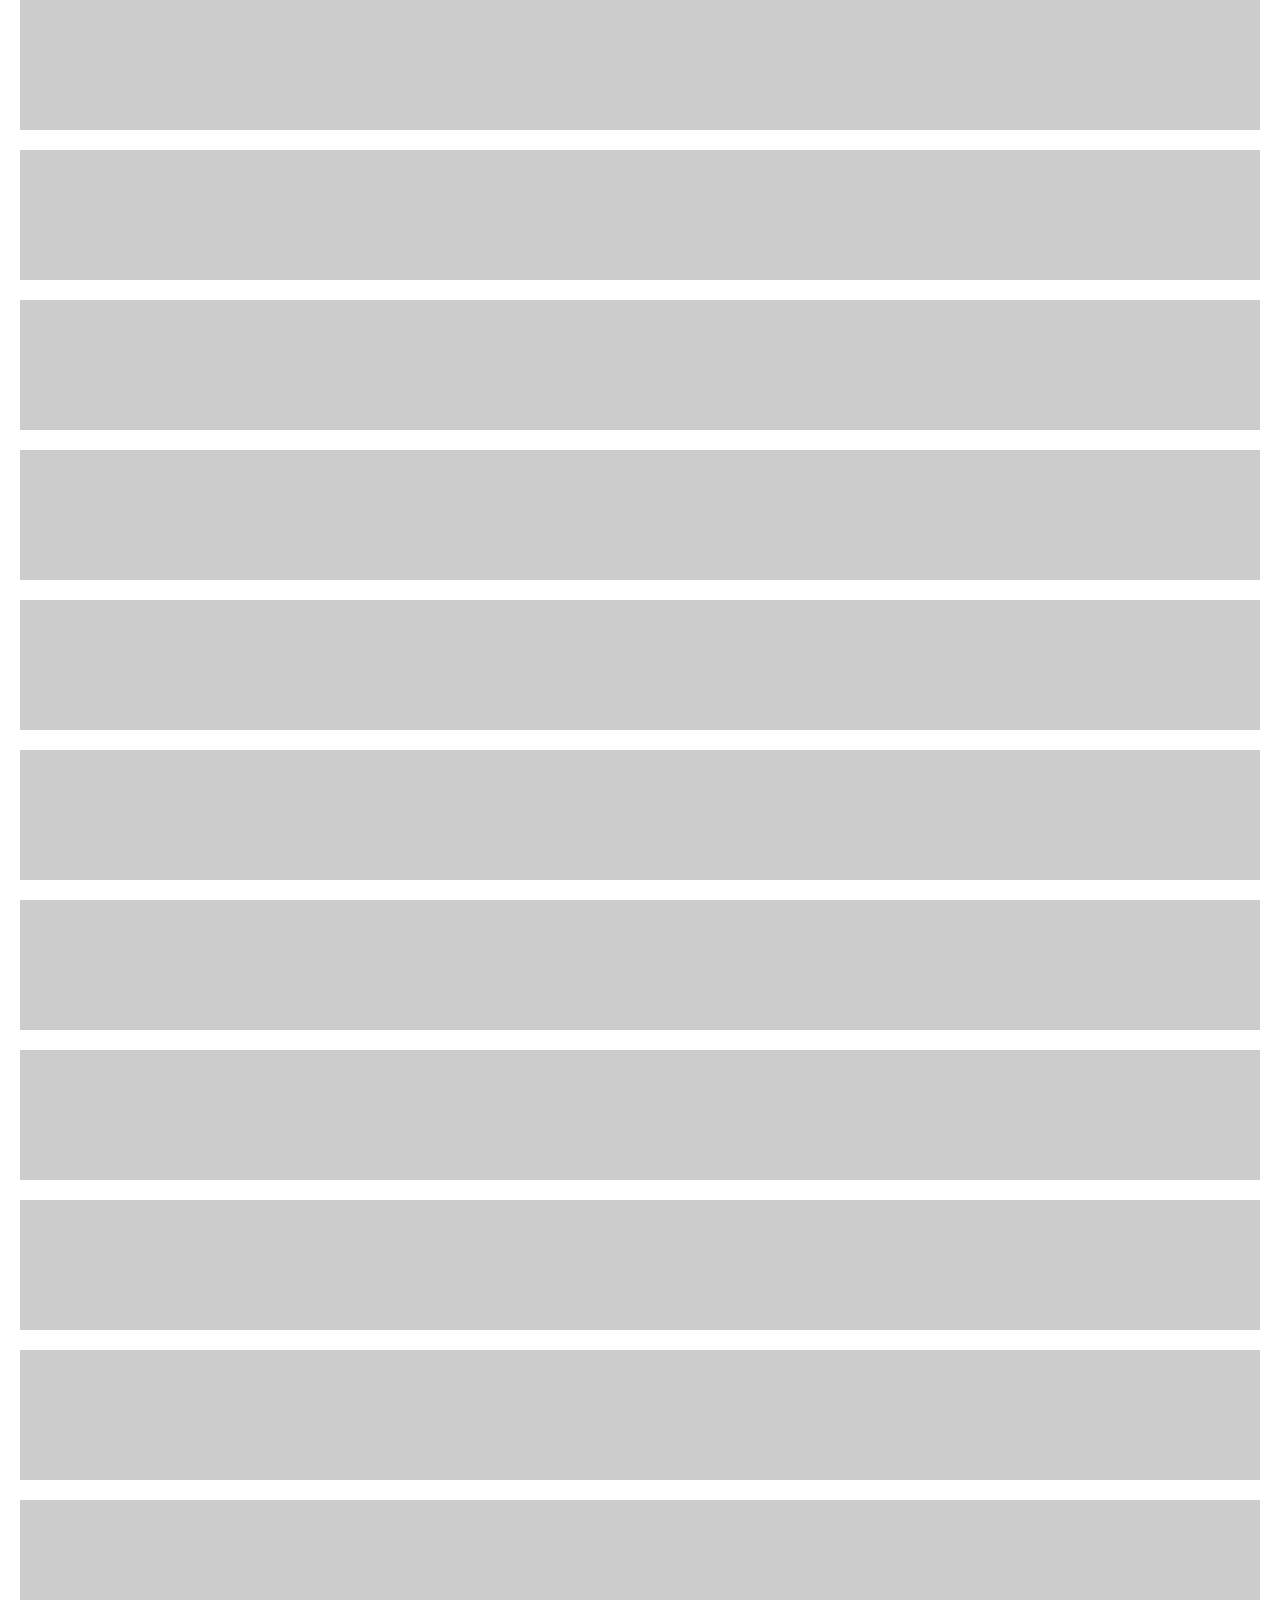
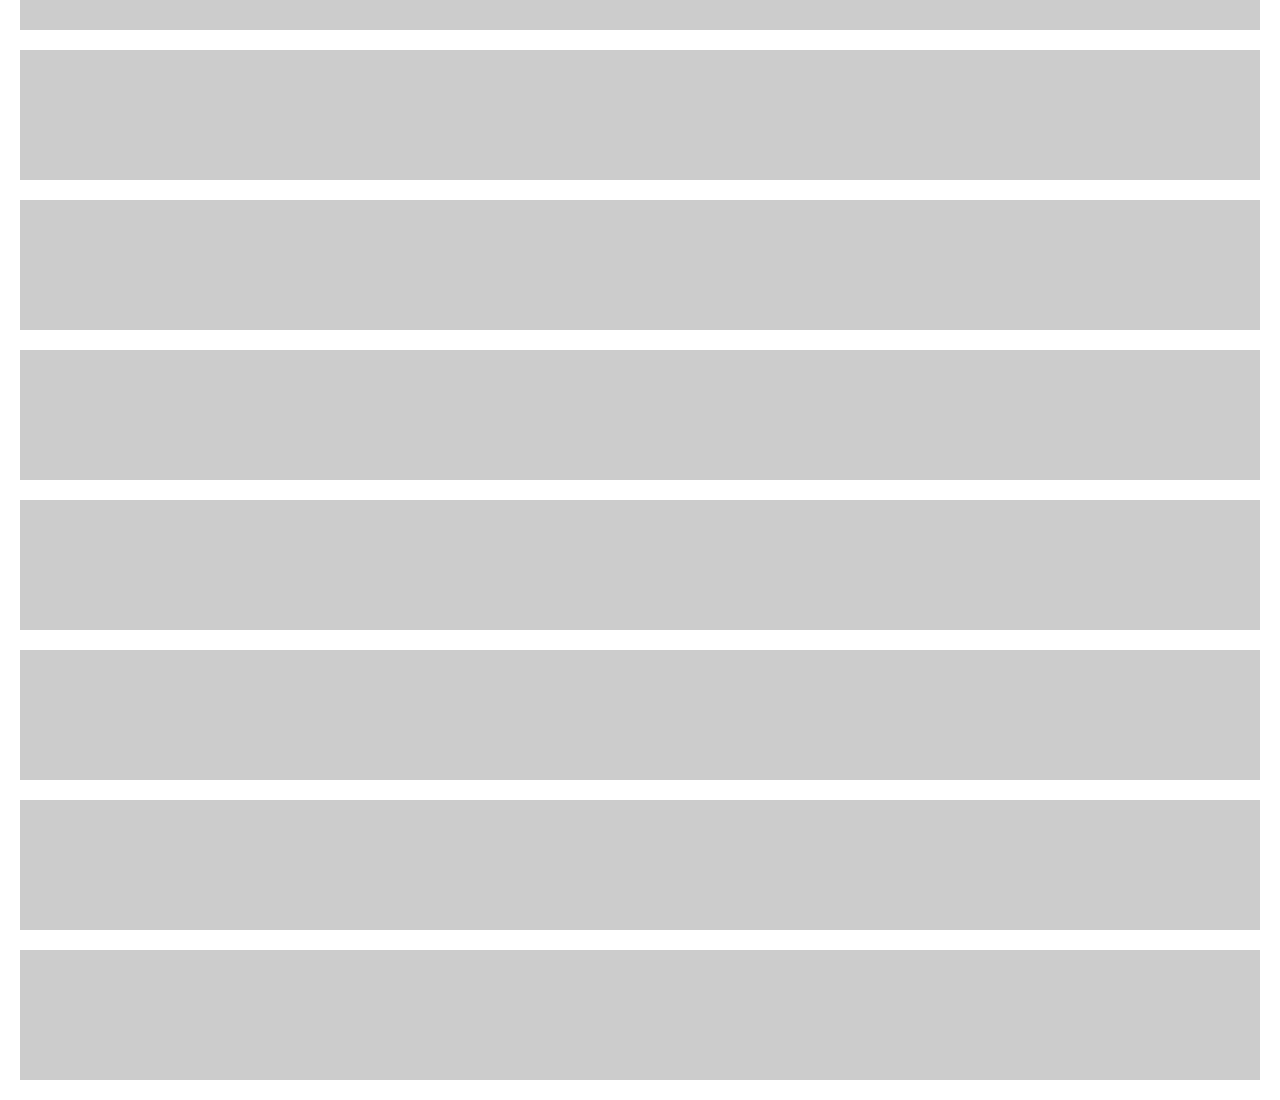
<file: Styles/aos-master/test/fixtures/aos.fixture.html>
<!DOCTYPE html>
<html>
  <head>
    <title></title>
    <style type="text/css">
      * {box-sizing: border-box;}
      body {
        margin: 0; padding: 0 20px; text-align: center;
      }
      .aos-item {
        width: 100%; height: 130px; margin: 0 0 20px 0; background: #ccc;
      }
    </style>
  </head>
  <body class="body">
    <div class="aos-item aos-item--1" data-aos="fade"></div>
    <div class="aos-item aos-item--2" data-aos="fade-up"></div>
    <div class="aos-item aos-item--3" data-aos="fade-down"></div>
    <div class="aos-item aos-item--4" data-aos="fade-left"></div>
    <div class="aos-item aos-item--5" data-aos="fade-right"></div>
    <div class="aos-item aos-item--6" data-aos="flip-up"></div>
    <div class="aos-item aos-item--7" data-aos="flip-down"></div>
    <div class="aos-item aos-item--8" data-aos="flip-left"></div>
    <div class="aos-item aos-item--9" data-aos="flip-right"></div>
    <div class="aos-item aos-item--10" data-aos="zoom-in"></div>
    <div class="aos-item aos-item--11" data-aos="zoom-in-up"></div>
    <div class="aos-item aos-item--12" data-aos="zoom-in-down"></div>
    <div class="aos-item aos-item--13" data-aos="zoom-in-left"></div>
    <div class="aos-item aos-item--14" data-aos="zoom-in-right"></div>
    <div class="aos-item aos-item--15" data-aos="slide-up"></div>
    <div class="aos-item aos-item--16" data-aos="slide-down"></div>
    <div class="aos-item aos-item--17" data-aos="slide-left"></div>
    <div class="aos-item aos-item--18" data-aos="slide-right"></div>
  </body>
</html>
</file>
<file: Styles/header.css>
/* General */

body
{
   font-family: Arial, Helvetica, sans-serif;
   margin: 0;
   scroll-behavior: smooth;
}

/* ------------------------------------- */
/* Main Header */

.header
{
   height: 150px;
   display: flex;
   flex-direction: row;
   justify-content: space-between;
   align-items: center;
   position: fixed;
   top: 0;
   left: 0;
   right: 0;
   z-index: 10;
   transition: 0.5s;
   background: none;
   border: none;  
}

/* ------------------------------------- */
/* Left Header */

.left_header
{
   display: flex;
   align-items: center;
   height: 100%;
   background-color: rgba(255, 255, 255, 0);
   opacity: 1;
   z-index: 10;
}

.left_header_Bg1
{
   width: 100%;
   position: absolute;
   height: 100%;
   background-color: rgba(0, 0, 0, 0);
   z-index: 9;
   transition: 0.5s;
}

.left_header_Bg2
{
   width: 100%;
   position: absolute;
   height: 100%;
   background-color: rgba(255, 255, 255, 0);
   z-index: 8;
   transition: 0.5s;
}

.logo
{
   width: 130px;
   padding-right: 30px;
   padding-left: 5px;
   padding-top: 3px;
   transition: 0.5s;
}

.logo1_1
{
   width: 100%;
   padding-right: 30px;
   padding-left: 10px;
   padding-top: 3px;
   transition: 0.5s;
}

.textset1_1
{
   float: left;
   height: 100%;
   text-align: center;
   align-items: center;
   line-height: 150px;
   vertical-align: middle;
   position: relative;
   padding-left: 30px;
   padding-right: 30px;
   font-size: 25px;
   transition: 0.5s;
   text-decoration: none; 
   color: black
}

.textset1
{
   float: left;
   height: 100%;
   text-align: center;
   align-items: center;
   line-height: 150px;
   vertical-align: middle;
   position: relative;
   padding-left: 30px;
   padding-right: 30px;
   font-size: 25px;
   transition: 0.5s;
   text-decoration: none; 
   color: black
}

.textset1:hover
{
   background-color: rgba(0, 0, 0, 0.219);
}

.textset1_1:hover
{
   background-color: rgba(0, 0, 0, 0.219);
}

.textset1_1:active
{
   background-color: rgba(0, 0, 0, 0.397);
}

.textset1:active
{
   background-color: rgba(0, 0, 0, 0.397);
}

/* ------------------------------------- */
/* Right Header */

.right_header
{
   display: flex;
   height: 100%;
   z-index: 10;
   background-color: rgba(255, 166, 0, 0);
   align-items: center;
   justify-content: center;
   position: relative;
}

.whatsapp_logo
{
   width: 50px;
   padding-right: 27px;
   transition: 0.5s;
}

.whatsapp_logo1
{
   width: 100%;
   padding-right: 30px;
   transition: 0.5s;
}

.whatsapp_logo:hover
{
   width: 55px;
}

.whatsapp_logo:active
{
   width: 50px;
}

.facebook_logo
{
   width: 45px;
   padding-right: 27px;
   transition: 0.5s;
}

.facebook_logo1
{
   width: 100%;
   padding-right: 30px;
   transition: 0.5s;
}

.facebook_logo:hover
{
   width: 50px;
}

.facebook_logo:active
{
   width: 45px;
}

.instagram_logo
{
   width: 45px;
   padding-right: 27px;
   transition: 0.5s;
}

.instagram_logo1
{
   width: 100%;
   padding-right: 30px;
   transition: 0.5s;
}

.instagram_logo:hover
{
   width: 50px;
}

.instagram_logo:active
{
   width: 45px;
}

.youtube_logo
{
   width: 45px;
   padding-right: 27px;
   transition: 0.5s;
}

.youtube_logo1
{
   width: 100%;
   padding-right: 30px;
   transition: 0.5s;
}

.youtube_logo:hover
{
   width: 50px;
}

.youtube_logo:active
{
   width: 45px;
}

/* ------------------------------------- */
/* Ekstra */

.zero_margin
{
   margin: 0 0 0 0;
}


/* ------------------------------------- */
</file>
<file: Styles/body.css>
/* showcase */

.showcase
{    
    width: 100%;
    height: 100%;
    background-position: top;
    background-repeat: no-repeat;
    align-items: center;
    align-content: center;
    justify-content: center;
    background-size: cover;
}

.showcase_cover
{
    background-color: rgba(0, 0, 0, 0.185); 
    z-index: 1;  
    width: 100%;
    height: 100%;
    position: absolute;
}

.showcase_div
{
    align-items: center;
    align-content: center;
    justify-content: center;
    display: flex;
    flex-direction: column;
}

.showcase_text
{
    color: white;
    font-size: 35px;
    font-weight: bold;
    z-index: 9;
    position: relative;
    text-align: center;
    width: 450px;
    margin-left:auto;
    margin-right:auto;
    left: 0;
    right: 0;
    display: inline-block;
    line-height: 1.2;
    padding-bottom: 70px;
    padding-top: 50px;
}

.showcase_content
{
    position: relative;
    display: flex;
    flex-direction: column;
    height: 100%;
    left: 0;
    right: 0;
    margin: auto;
    justify-content: center;
}

.logo2
{
    align-items: center;
    justify-content: center;
    width: 300px;
    z-index: 9;
    margin: 0 auto;
    display: inline-block;
    padding-top: 70px;
}

.bscreen
{
  width: 100%;
  height: 100%;
  background-color:rgba(0, 0, 0, 0.151);
  z-index: index;
}

/* ------------------------------------- */
/* About Us */
.icon1
{
    width: 50px;
    padding-top: 10px;
}

.Title1
{
    text-align: center;
    width:50%;
}

.Text1
{
    text-align: center;
    font-size: 15px;
    padding-left: 15%;
    padding-right: 15%;
    line-height: 1.5;
    width: 70%;
    margin: 0;
    display: inline-block;
}

.Title2
{
    font-size: 25px;
    margin-bottom: 10px;
    font-weight: bold;
    font-family:'Franklin Gothic Medium', 'Arial Narrow', Arial, sans-serif;
    margin-top: 20px;
}

.Text2
{
    text-align: center;
    font-size: 15px;
    padding-left: 15%;
    padding-right: 15%;
    line-height: 1.5;
    width: 70%;
    margin: 0;
    display: inline-block;
}

.center_div
{
    display: flex;
    justify-content: center;
    align-items: center;
}

.about
{
    padding-top: 60px;
    align-items: center;
    display: flex;
    flex-direction: column;
    margin-left: 30px;
    margin-right: 30px;
}

.Student_Contain
{
    display: flex;
    flex-direction: row;
    width: 100%;
    height: 250px;
    margin-top: 20px;
    margin-bottom: 20px;
    align-items: center;
    justify-content: center;
}

.Student_Bg
{
    font-family:'Franklin Gothic Medium', 'Arial Narrow', Arial, sans-serif;
    font-size: 39px;
    color: white;
    height: 250px;
    width: 250px;
    display: flex;
    justify-content: center;
    align-items: center;
    text-align: center;
    background-color: lightpink;
    border-radius: 1000px;
}

/* ------------------------------------- */
/* Facility */
.facility
{
    margin-top: 50px;
    width: 100%;
    display: flex;
}

.facility_bg
{
    width: 100%;
    background-color: rgb(138, 186, 211);
    margin-left: 30px;
    margin-right: 30px;
    align-items: center;
    padding-bottom: 20px;
}

.Our_Facility
{
    color: white;
    padding-top: 20px;
    font-size: 25px;
    font-weight: bold;
    width: 100%;
    display: flex;
    justify-content: center;
}

.FA_Wblock
{
    height: 5px; 
    width: 400px; 
    margin: auto;
    margin-top: 10px;
    background-color: white;
}

.FA_Cimage
{
    height: 100%;
    width: 100%;
    margin-top: 25px;
    display: flex;
    flex-direction: column;
}

.FA_img1
{
    height: 100%;
    width: 100%;  
    object-fit: cover;
}

.FA_bottom_text
{
    font-family:'Franklin Gothic Medium', 'Arial Narrow', Arial, sans-serif;
    position: absolute;
    bottom: 5px;
    left: 18px;
    color: white;
    font-size: 25px;
    z-index: 2;
    transition: 0.5s;
}

.FA_cover
{
    background-color: rgba(0, 0, 0, 0.158); 
    z-index: 1;  
    width: 100%;
    height: 100%;
    position: absolute;
    transition: 0.5s;
}

.FA_wrap
{
    background-color: rgba(0, 0, 0, 0); 
    z-index: 5;  
    width: 100%;
    height: 100%;
    position: absolute;
    justify-content: center;
    display: flex;
    align-items: center;
}

.FA_wrap:hover ~ .FA_bottom_text > .FA_bottom_desc
{
    max-height: 200px;
    visibility: visible;
    transition: 0.5s;
    padding-bottom: 12px;
}

.FA_wrap:hover ~ .FA_cover  
{
    background-color: rgba(0, 0, 0, 0.507);
}

.FA_bottom_desc
{
    font-family:'Franklin Gothic', 'Arial Narrow', Arial, sans-serif;
    font-size: 15px;
    margin-top: 3px;
    padding-bottom: 5px;
    margin-right: 15px;
    max-height: 0px;
    overflow: hidden;
    visibility: hidden;
    transition: 0.5s;
}

/* ------------------------------------- */
/* Facility Border Animation*/

.Animated_Border1
{
   background-color: white;
   height: 2px;
   width: 0%;
   margin-bottom: 71%;
   position: absolute;
   transition: 0.5s;
}

.Animated_Border2
{
   background-color: white;
   height: 2px;
   width: 0%;
   margin-top: 71%;
   transition: 0.5s;
}

.Animated_Border3
{
   background-color: white;
   height: 0%;
   width: 2px;
   margin-left: 95%;
   position: absolute;
   transition: 0.5s;
}

.Animated_Border4
{
   background-color: white;
   height: 0%;
   width: 2px;
   margin-right: 95%;
   position: absolute;
   transition: 0.5s;
}

.FA_wrap:hover .Animated_Border1 
{
   width: 95%;
}

.FA_wrap:hover .Animated_Border2 
{
   width: 95%;
}

.FA_wrap:hover .Animated_Border3 
{
   height: 93.5%;
}

.FA_wrap:hover .Animated_Border4 
{
   height: 93.5%;
}

.Animated_Border1_1
{
   background-color: white;
   height: 2px;
   width: 0%;
   margin-bottom: 375px;
   position: absolute;
   transition: 0.5s;
}

.Animated_Border2_1
{
   background-color: white;
   height: 2px;
   width: 0%;
   margin-top: 377px;
   transition: 0.5s;
}

.Animated_Border3_1
{
   background-color: white;
   height: 0%;
   width: 2px;
   margin-left: 98.2%;
   position: absolute;
   transition: 0.5s;
}

.Animated_Border4_1
{
   background-color: white;
   height: 0%;
   width: 2px;
   margin-right: 98.2%;
   position: absolute;
   transition: 0.5s;
}

.FA_wrap:hover .Animated_Border1_1
{
   width: 98.3%;
}

.FA_wrap:hover .Animated_Border2_1 
{
   width: 98.3%;
}

.FA_wrap:hover .Animated_Border3_1
{
   height: 94.5%;
}

.FA_wrap:hover .Animated_Border4_1 
{
   height: 94.5%;
}

.Animated_Border1_2
{
   background-color: white;
   height: 2px;
   width: 0%;
   margin-bottom: 380px;
   position: absolute;
   transition: 0.5s;
}

.Animated_Border2_2
{
   background-color: white;
   height: 2px;
   width: 0%;
   margin-top: 380px;
   transition: 0.5s;
}

.Animated_Border3_2
{
   background-color: white;
   height: 0%;
   width: 2px;
   margin-left: 97%;
   position: absolute;
   transition: 0.5s;
}

.Animated_Border4_2
{
   background-color: white;
   height: 0%;
   width: 2px;
   margin-right: 97%;
   position: absolute;
   transition: 0.5s;
}

.FA_wrap:hover .Animated_Border1_2
{
   width: 97.3%;
}

.FA_wrap:hover .Animated_Border2_2
{
   width: 97.3%;
}

.FA_wrap:hover .Animated_Border3_2
{
   height: 94.5%;
}

.FA_wrap:hover .Animated_Border4_2 
{
   height: 94.5%;
}

/* ------------------------------------- */
/* Classes */

.List_of_Classes
{
    margin-top: 50px;
    display: flex;
    align-items: center;
    justify-content: center;
    flex-direction: column;
    margin-left: 30px;
    margin-right: 30px;    
}

.Classes_Heading
{
    font-size: 25px;
    font-weight: bold;
    color: rgb(78, 78, 78);
    margin-bottom: 10px;
}

.Classes_Container
{
    width: 100%;
    height: 450px;
    margin-top: 25px;
    display: flex;
    flex-direction: row;
}

.Classes_Cover
{
    background-color: rgba(102, 140, 150, 0.5); 
    z-index: 1;  
    width: 100%;    
    height: 100%;
    transition: 0.5s;
    justify-content: center;
    align-items: center;
    display: flex;
    position: relative;
    flex-direction: column;
}

.Classes_Text_Title
{
    font-size: 25px;
    font-weight: bold;
    color: rgb(255, 255, 255);
}

.Classes_Text_Desc
{
    font-family:'Franklin Gothic', 'Arial Narrow', Arial, sans-serif;
    font-size: 15px;
    color: rgb(255, 255, 255);
    max-height: 0px;
    visibility: hidden;
    overflow: hidden;
    transition: 0.5s;
    text-align: center;
}

.Classes_Text_Block
{
    height: 5px;
    width: 0%;
    background-color: white;
    margin-top: 3px;
    margin-bottom: 10px;
    transition: 0.5s;
}

.Classes_wrap
{
    background-color: rgba(0, 0, 0, 0); 
    z-index: 5;  
    width: 100%;
    height: 100%;
    position: absolute;
    justify-content: center;
    display: flex;
    align-items: center;
}

.Classes_Cover:hover .Classes_Text_Desc
{
    max-height: 100px;
    visibility: visible;
    transition: 0.5s;
}

.Classes_Cover:hover .Classes_Text_Block
{
    width: 50%;
}

.Classes_Cover:hover
{
    background-color: rgba(73, 100, 107, 0.603); 
}

/* ------------------------------------- */
/* Apply */

.Apply_Now
{
    text-decoration: none;
    width: 100%;
    height: 250px;
    margin-top: 50px;
    background-color: rgb(255, 255, 116);
    display: flex;
}

.Apply_Now_Container
{
    width: 100%;
    height: calc(100% - 20px);
    margin-left: 30px;
    margin-right: 30px;
    margin-top: 10px;
    display: flex;
    flex-direction: row;
}

.Apply_Block
{
    background-color: white;
    height: 100%;
    width: 5px;
}

.Apply_Text_Container
{
    width: 100%;
    height: 100%;
    display: flex;
    justify-content: center;
    align-items: center;
    flex-direction: column;
}

.Apply_Text_Title
{
    font-size: 25px;
    font-weight: bold;
    color: white;
    text-align: center;
}

.Apply_Text_Desc
{
    font-family:'Franklin Gothic', 'Arial Narrow', Arial, sans-serif;
    padding-top: 7px;
    font-size: 20px;
    color: white;
    margin-left: 80px;
    margin-right: 80px;
    text-align: center;
    margin-bottom: 20px;
}

.Apply_Button {
    align-items: center;
    background-color: rgba(255, 255, 255, 0);
    border: 2px solid rgb(255, 255, 255);
    box-sizing: border-box;
    color: rgb(255, 255, 255);
    cursor: pointer;
    display: inline-flex;
    fill: rgb(255, 255, 255);
    font-family: Inter,sans-serif;
    font-size: 16px;
    font-weight: 600;
    height: 48px;
    justify-content: center;
    letter-spacing: -.8px;
    line-height: 24px;
    min-width: 140px;
    outline: 0;
    padding: 0 17px;
    text-align: center;
    text-decoration: none;
    transition: 0.5s;
}

.Apply_Button:hover {
    border-color: rgb(0, 102, 255);
    color: rgb(0, 102, 255);
    fill: rgb(0, 102, 255);
}

.Apply_Button:active {
    background-color: rgb(0, 102, 255);
    border-color: rgb(255, 255, 255);
    color: rgb(255, 255, 255);
    fill: rgb(255, 255, 255);
}

.Credit
{
    width: 100%;
    height: 230px;
    margin-top: 50px;
    background-color: rgb(255, 255, 116);
    display: flex;
}

.Credit_Container
{
    width: 100%;
    height: calc(100% - 20px);
    margin-left: 30px;
    margin-right: 30px;
    Margin-top: 15px;
    display: flex;
    flex-direction: row;
    justify-content: center;
    align-items: center;
}

.Credit_Block
{
    background-color: white;
    height: 90%;
    width: 5px;
    margin-left: 15px;
}

.Credit_Block2
{
    background-color: white;
    height: 100%;
    width: 5px;
    margin-left: 15px;
}

.Credit_Text_Container
{
    width: 80%;
    height: 90%;
    display: grid;
    grid-template-columns: 10fr 1fr 10fr;
    text-align: center;
}

.Credit_Text_Container2
{
    width: 100%;
    height: 100%;
    display: flex;
    align-items: center;
    justify-content: center;
    flex-direction: column;
}

.Credit_Text_Title
{
    font-size: 25px;
    font-weight: bold;
    color: rgb(94, 94, 94); 
    margin-bottom: 7px;
    border-style: solid;
    border-color: rgb(94, 94, 94);
    border-width: 3px;
    padding-right: 5px;
    padding-left: 5px;
}

.Credit_Text_Desc
{
    font-family:'Franklin Gothic', 'Arial Narrow', Arial, sans-serif;
    padding-top: 7px;
    font-size: 20px;
    color: rgb(94, 94, 94);
    text-align: center;
}

.Google_Maps
{
    display: flex; 
    width: 100%;
    margin-left: 30px;
    margin-right: 30px;
    margin-top: 10px;
    margin-bottom: 20px;
}

.Visit_Us
{
    display: flex;
    flex-direction: column;
    align-items: center;
    justify-content: center;
    margin-left: 30px;
    margin-right: 30px;
    margin-top: 30px;
}

.VisitUs_Text_Title
{
    font-size: 25px;
    font-weight: bold;
    color: rgb(94, 94, 94); 
    margin-bottom: 7px;
}
</file>
<file: Styles/JavaScript_Animation.css>
/* ------------------------------------- */
/* Left Header */
.left_header_Bg2.animation
{
    background-color: rgb(255, 255, 255);
    box-shadow: 10px 0px rgba(0, 0, 0, 0.034);
}

.logo.animation
{
    width: 89px;
    transition: 0.5s;
}

.textset1_1.animation
{
    line-height: 100px;
    padding-left: 25px;
    padding-right: 25px;
    font-size: 19px;
}

.textset1.animation
{
    line-height: 100px;
    padding-left: 25px;
    padding-right: 25px;
    font-size: 19px;
}

.header.animation
{
    height: 100px;
    box-shadow: 0px 5px 12px rgba(0, 0, 0, 0.39)
}

/* ------------------------------------- */
/* Right Header */

.whatsapp_logo.animation
{
    width: 45px;
    padding-right: 25px;
}

.whatsapp_logo.animation:hover
{
    width: 50px;
}

.whatsapp_logo.animation:active
{
    width: 45px;
}

.facebook_logo.animation
{
    width: 40px;
    padding-right: 25px;
}

.facebook_logo.animation:hover
{
    width: 45px;
}

.facebook_logo.animation:active
{
    width: 40px;
}

.instagram_logo.animation
{
    width: 40px;
    padding-right: 25px;
}

.instagram_logo.animation:hover
{
    width: 45px;
}

.instagram_logo.animation:active
{
    width: 40px;
}

.youtube_logo.animation
{
    width: 40px;
    padding-right: 25px;
}

.youtube_logo.animation:hover
{
    width: 45px;
}

.youtube_logo.animation:active
{
    width: 40px;
}

/* ------------------------------------- */
</file>
<file: Styles/aos-master/demo/css/styles.css>
body {
  font-family: Helvetica,Tahoma;
}

*,
*:before,
*:after {
  box-sizing: border-box;
}

.aos-all {
  width: 1000px;
  max-width: 98%;
  margin: 10vh auto 0 auto;
}

.aos-item {
  display: inline-block;
  float: left;
  width: 33.3333%;
  height: 300px;
  padding: 20px;
}

.aos-item__inner {
  position: relative;
  width: 100%;
  height: 100%;
  float: left;
  background: #1da4e2;
  line-height: 260px;
  text-align: center;
  color: #fff;
}

@media screen and (max-width: 800px) {
  .aos-item {
    width: 50%;
  }
}
</file>
